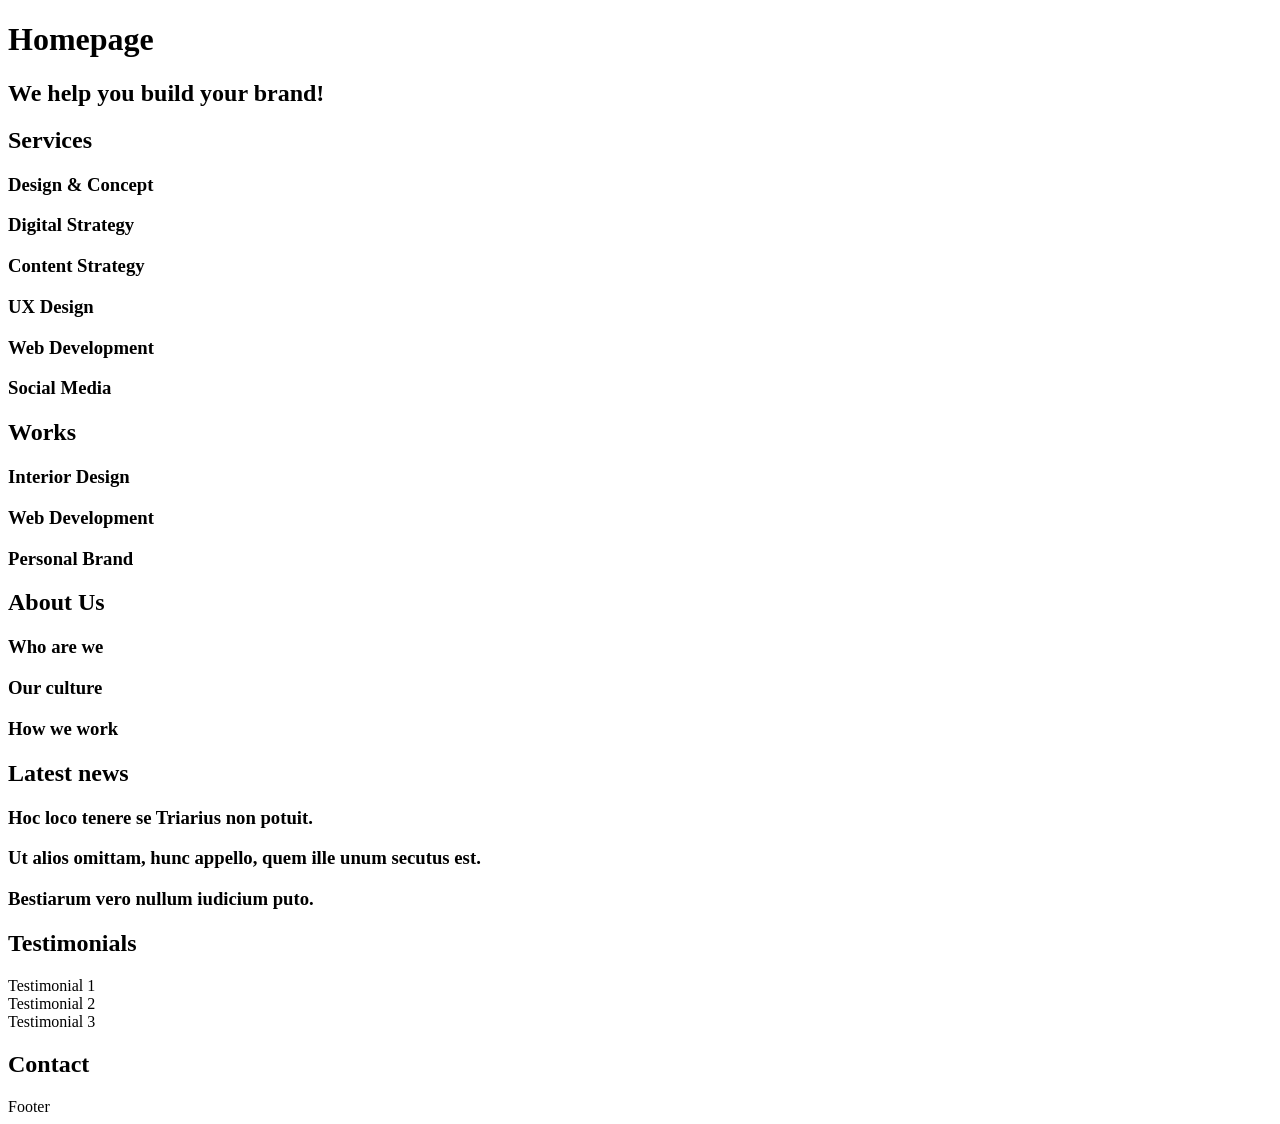
<file: html_advanced/10-index.html>
<!DOCTYPE html>
<html lang="en" dir="ltr">
  <head>
    <meta charset="utf-8">
    <meta name="viewport" content="width=device-width, initial-scale=1.0, viewport-fit=cover">
    <title>Homepage - Techium</title>
    <meta name="description" content="Techium is a digital agency">
    <link rel="icon" type="image/x-icon" href="./favicon.ico">
    <link rel="icon" type="image/png" href="./favicon.png">
  </head>
  <body>
    <header>
      <nav></nav>
    </header>
    <main>
      <h1>Homepage</h1>
      <section>
        <h2>We help you build your brand!</h2>
      </section>
      <section>
        <h2>Services</h2>
        <h3>Design &amp; Concept</h3>
        <h3>Digital Strategy</h3>
        <h3>Content Strategy</h3>
        <h3>UX Design</h3>
        <h3>Web Development</h3>
        <h3>Social Media</h3>
      </section>
      <section>
        <h2>Works</h2>
        <article>
          <h3>Interior Design</h3>
        </article>
        <article>
          <h3>Web Development</h3>
        </article>
        <article>
          <h3>Personal Brand</h3>
        </article>
      </section>
      <section>
        <h2>About Us</h2>
        <h3>Who are we</h3>
        <h3>Our culture</h3>
        <h3>How we work</h3>
      </section>
      <section>
        <h2>Latest news</h2>
        <article>
          <h3>Hoc loco tenere se Triarius non potuit.</h3>
        </article>
        <article>
          <h3>Ut alios omittam, hunc appello, quem ille unum secutus est.</h3>
        </article>
        <article>
          <h3>Bestiarum vero nullum iudicium puto.</h3>
        </article>
      </section>
      <section>
        <h2>Testimonials</h2>
        <article>Testimonial 1</article>
        <article>Testimonial 2</article>
        <article>Testimonial 3</article>
      </section>
      <section>
        <h2>Contact</h2>
      </section>
    </main>
    <footer>Footer</footer>
  </body>
</html>
</file>
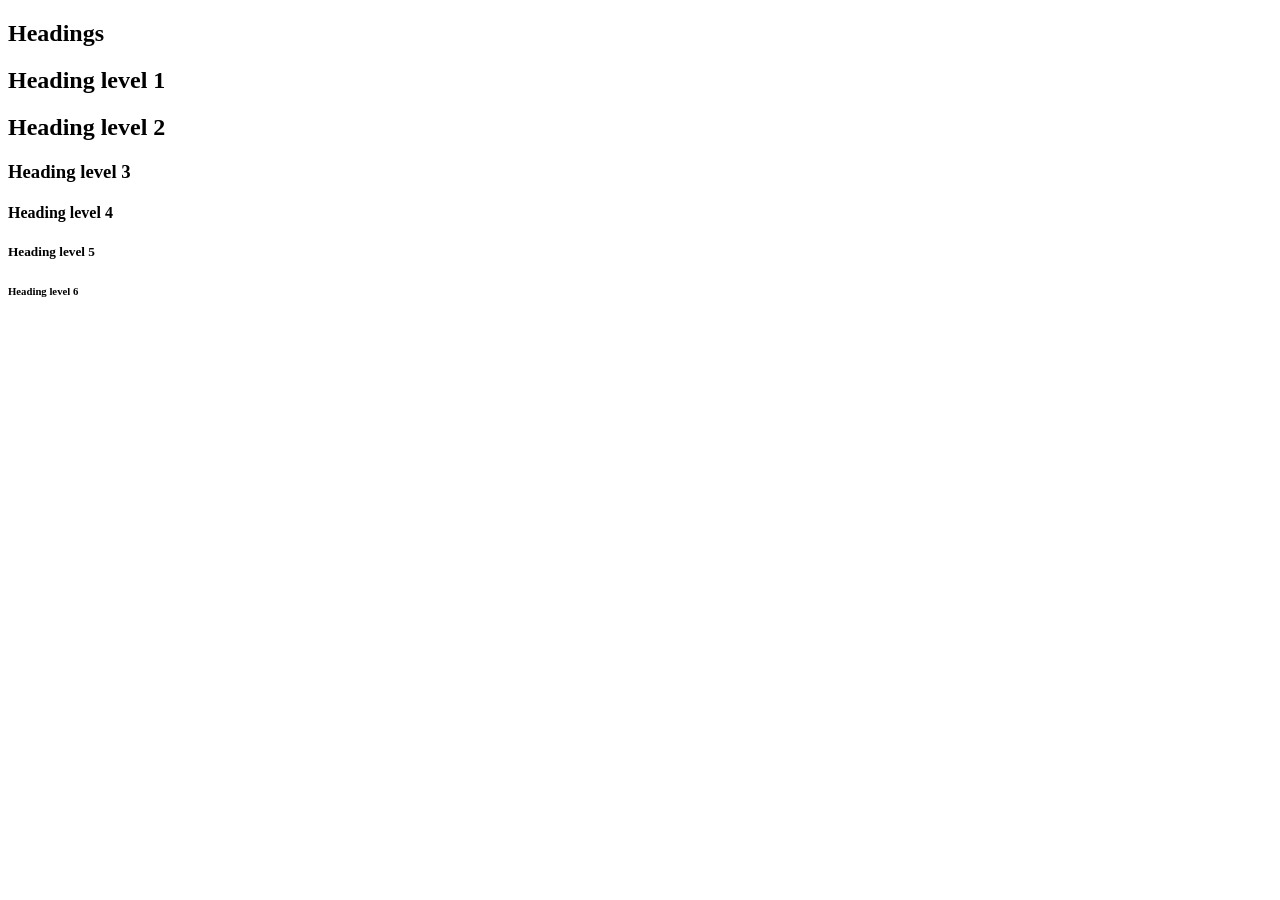
<file: html_advanced/11-styleguide.html>
<!DOCTYPE html>
<html lang="en" dir="ltr">
  <head>
    <meta charset="utf-8">
    <meta name="viewport" content="width=device-width, initial-scale=1.0, viewport-fit=cover">
    <title>Styleguide - Techium</title>
    <meta name="description" content="Techium is a digital agency">
    <link rel="icon" type="image/x-icon" href="./favicon.ico">
    <link rel="icon" type="image/png" href="./favicon.png">
  </head>
  <body>
    <header></header>
    <main>
      <section>
        <header>
          <h2>Headings</h2>
        </header>
        <h1>Heading level 1</h1>
        <h2>Heading level 2</h2>
        <h3>Heading level 3</h3>
        <h4>Heading level 4</h4>
        <h5>Heading level 5</h5>
        <h6>Heading level 6</h6>
      </section>
    </main>
    <footer></footer>
  </body>
</html>
</file>
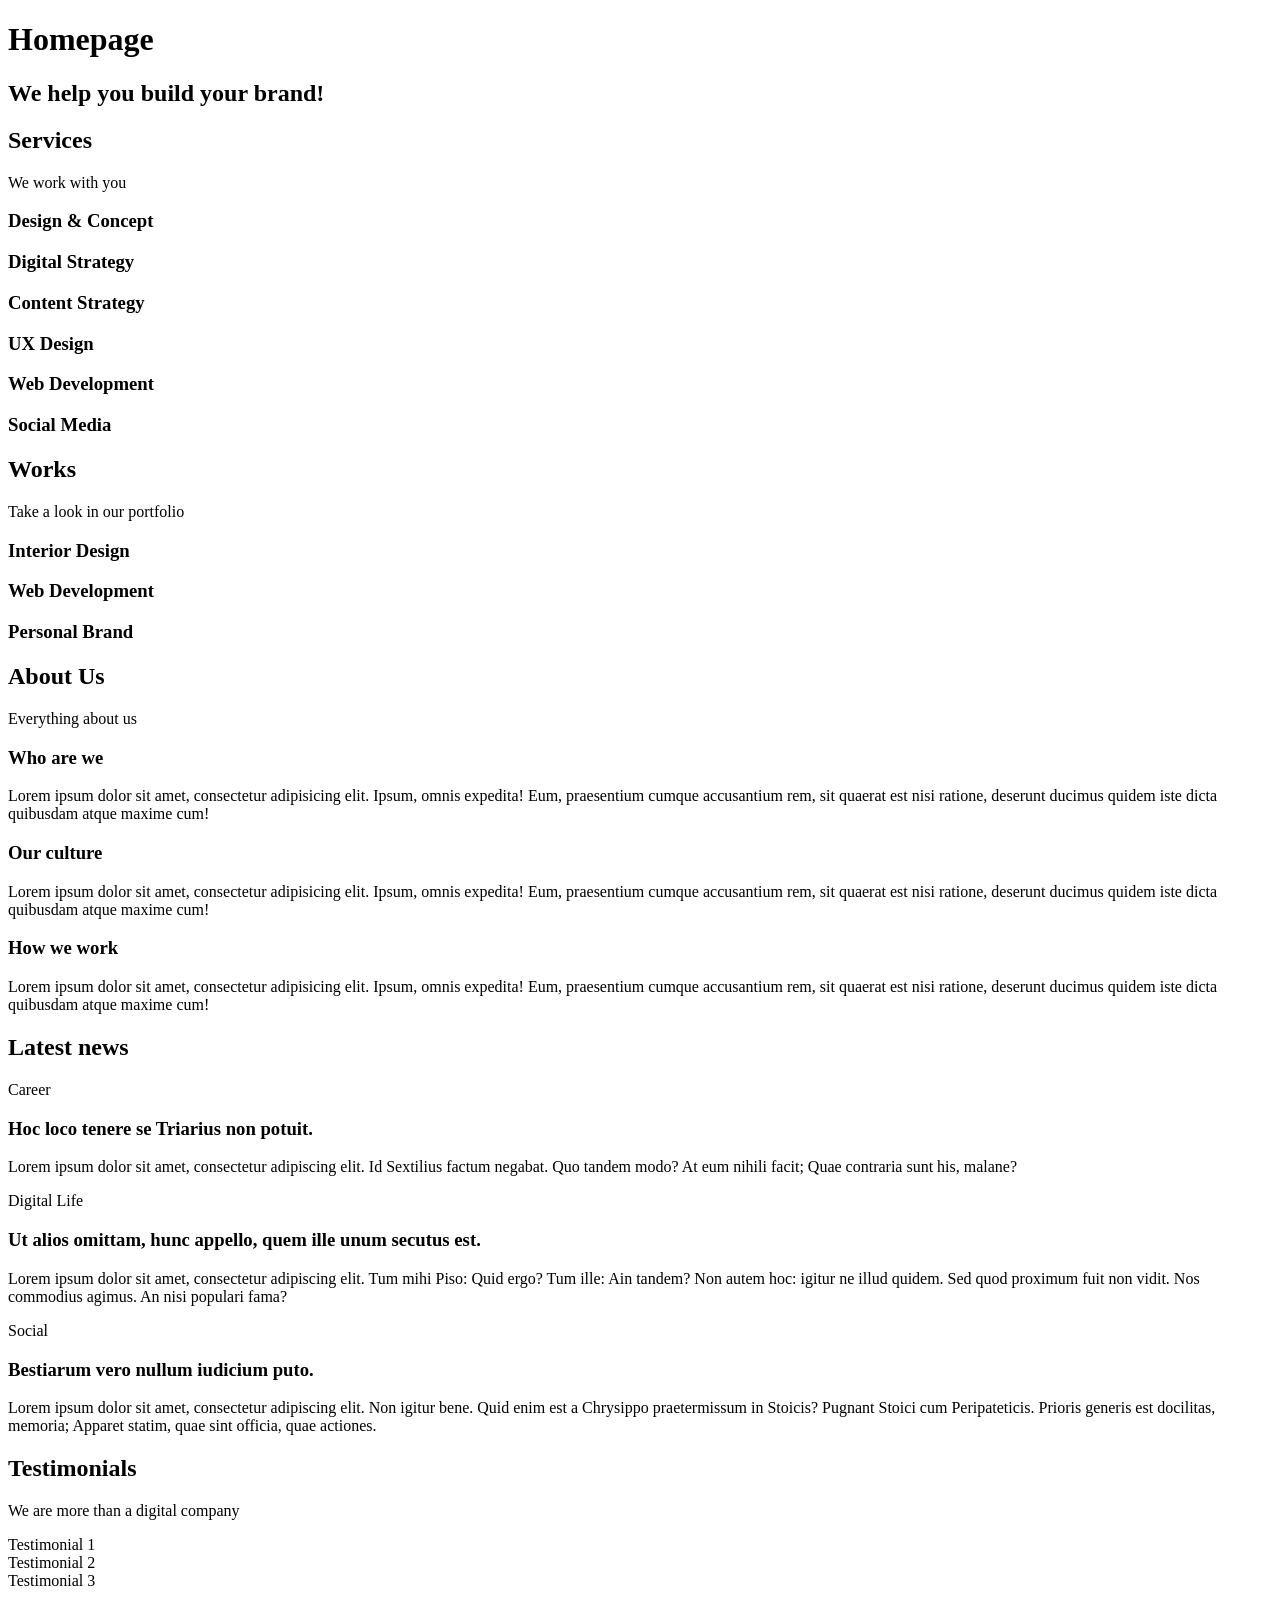
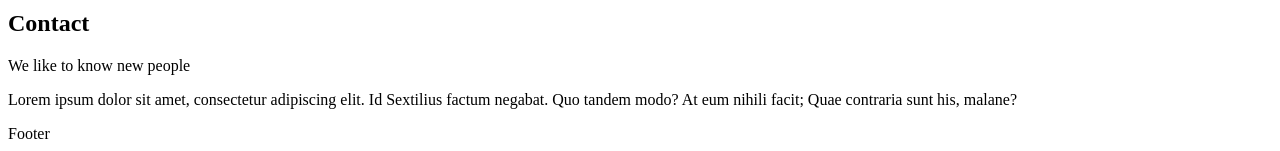
<file: html_advanced/12-index.html>
<!DOCTYPE html>
<html lang="en" dir="ltr">
  <head>
    <meta charset="utf-8">
    <meta name="viewport" content="width=device-width, initial-scale=1.0, viewport-fit=cover">
    <title>Homepage - Techium</title>
    <meta name="description" content="Techium is a digital agency">
    <link rel="icon" type="image/x-icon" href="./favicon.ico">
    <link rel="icon" type="image/png" href="./favicon.png">
  </head>
  <body>
    <header>
      <nav></nav>
    </header>
    <main>
      <h1>Homepage</h1>
      <section>
        <h2>We help you build your brand!</h2>
      </section>
      <section>
        <h2>Services</h2>
        <p>We work with you</p>
        <h3>Design &amp; Concept</h3>
        <h3>Digital Strategy</h3>
        <h3>Content Strategy</h3>
        <h3>UX Design</h3>
        <h3>Web Development</h3>
        <h3>Social Media</h3>
      </section>
      <section>
        <h2>Works</h2>
        <p>Take a look in our portfolio</p>
        <article>
          <h3>Interior Design</h3>
        </article>
        <article>
          <h3>Web Development</h3>
        </article>
        <article>
          <h3>Personal Brand</h3>
        </article>
      </section>
      <section>
        <h2>About Us</h2>
        <p>Everything about us</p>
        <h3>Who are we</h3>
        <p>Lorem ipsum dolor sit amet, consectetur adipisicing elit. Ipsum, omnis expedita! Eum, praesentium cumque accusantium rem, sit quaerat est nisi ratione, deserunt ducimus quidem iste dicta quibusdam atque maxime cum!</p>
        <h3>Our culture</h3>
        <p>Lorem ipsum dolor sit amet, consectetur adipisicing elit. Ipsum, omnis expedita! Eum, praesentium cumque accusantium rem, sit quaerat est nisi ratione, deserunt ducimus quidem iste dicta quibusdam atque maxime cum!</p>
        <h3>How we work</h3>
        <p>Lorem ipsum dolor sit amet, consectetur adipisicing elit. Ipsum, omnis expedita! Eum, praesentium cumque accusantium rem, sit quaerat est nisi ratione, deserunt ducimus quidem iste dicta quibusdam atque maxime cum!</p>
      </section>
      <section>
        <h2>Latest news</h2>
        <article>
          <p>Career</p>
          <h3>Hoc loco tenere se Triarius non potuit.</h3>
          <p>Lorem ipsum dolor sit amet, consectetur adipiscing elit. Id Sextilius factum negabat. Quo tandem modo? At eum nihili facit; Quae contraria sunt his, malane?</p>
        </article>
        <article>
          <p>Digital Life</p>
          <h3>Ut alios omittam, hunc appello, quem ille unum secutus est.</h3>
          <p>Lorem ipsum dolor sit amet, consectetur adipiscing elit. Tum mihi Piso: Quid ergo? Tum ille: Ain tandem? Non autem hoc: igitur ne illud quidem. Sed quod proximum fuit non vidit. Nos commodius agimus. An nisi populari fama?</p>
        </article>
        <article>
          <p>Social</p>
          <h3>Bestiarum vero nullum iudicium puto.</h3>
          <p>Lorem ipsum dolor sit amet, consectetur adipiscing elit. Non igitur bene. Quid enim est a Chrysippo praetermissum in Stoicis? Pugnant Stoici cum Peripateticis. Prioris generis est docilitas, memoria; Apparet statim, quae sint officia, quae actiones.</p>
        </article>
      </section>
      <section>
        <h2>Testimonials</h2>
        <p>We are more than a digital company</p>
        <article>Testimonial 1</article>
        <article>Testimonial 2</article>
        <article>Testimonial 3</article>
      </section>
      <section>
        <h2>Contact</h2>
        <p>We like to know new people</p>
        <p>Lorem ipsum dolor sit amet, consectetur adipiscing elit. Id Sextilius factum negabat. Quo tandem modo? At eum nihili facit; Quae contraria sunt his, malane?</p>
      </section>
    </main>
    <footer>Footer</footer>
  </body>
</html>
</file>
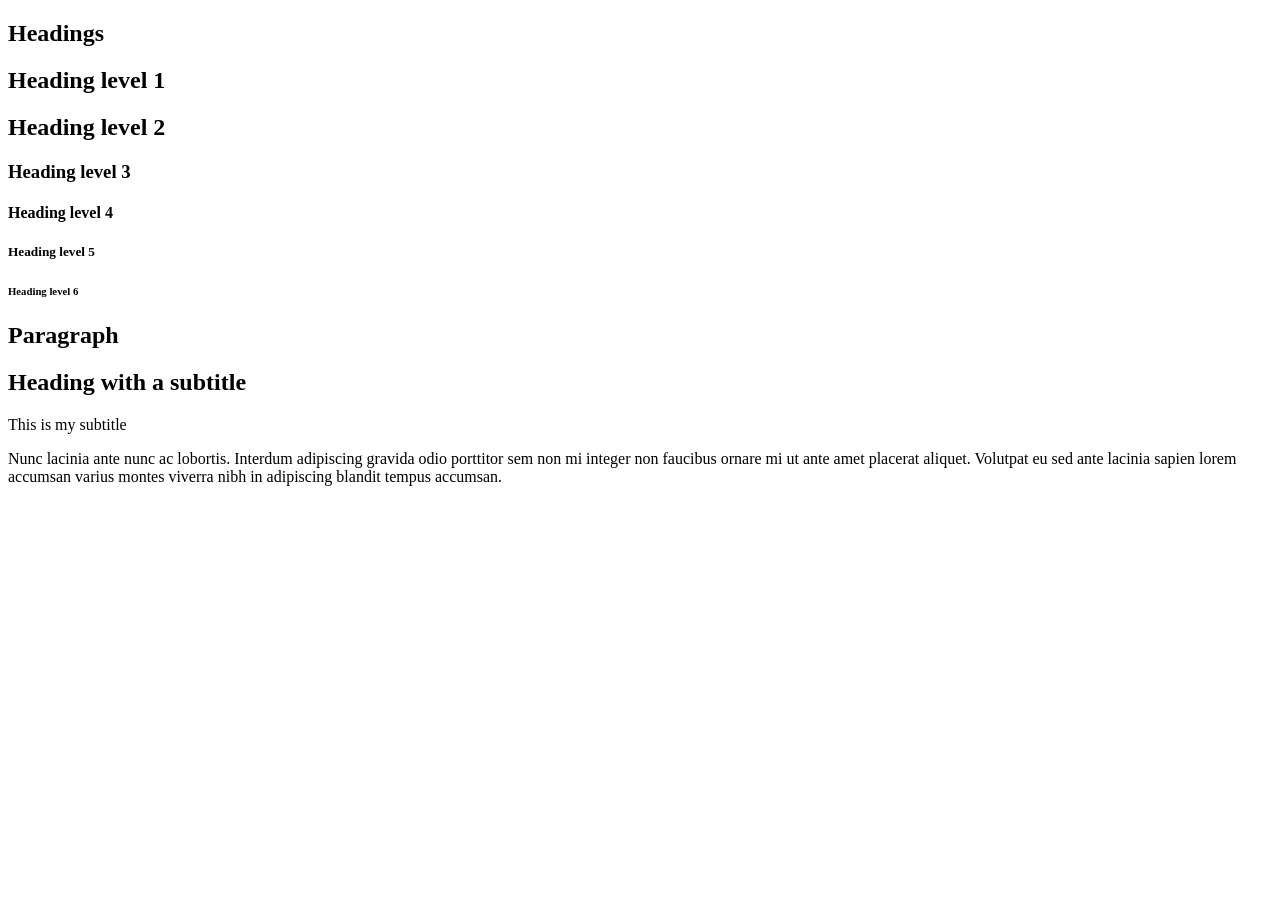
<file: html_advanced/13-styleguide.html>
<!DOCTYPE html>
<html lang="en" dir="ltr">
  <head>
    <meta charset="utf-8">
    <meta name="viewport" content="width=device-width, initial-scale=1.0, viewport-fit=cover">
    <title>Styleguide - Techium</title>
    <meta name="description" content="Techium is a digital agency">
    <link rel="icon" type="image/x-icon" href="./favicon.ico">
    <link rel="icon" type="image/png" href="./favicon.png">
  </head>
  <body>
    <header></header>
    <main>
      <section>
        <header>
          <h2>Headings</h2>
        </header>
        <h1>Heading level 1</h1>
        <h2>Heading level 2</h2>
        <h3>Heading level 3</h3>
        <h4>Heading level 4</h4>
        <h5>Heading level 5</h5>
        <h6>Heading level 6</h6>
      </section>
      <section>
        <header>
          <h2>Paragraph</h2>
        </header>
        <h2>Heading with a subtitle</h2>
        <p>This is my subtitle</p>
        <p>Nunc lacinia ante nunc ac lobortis. Interdum adipiscing gravida odio porttitor sem non mi integer non faucibus ornare mi ut ante amet placerat aliquet. Volutpat eu sed ante lacinia sapien lorem accumsan varius montes viverra nibh in adipiscing blandit tempus accumsan.</p>
      </section>
    </main>
    <footer></footer>
  </body>
</html>
</file>
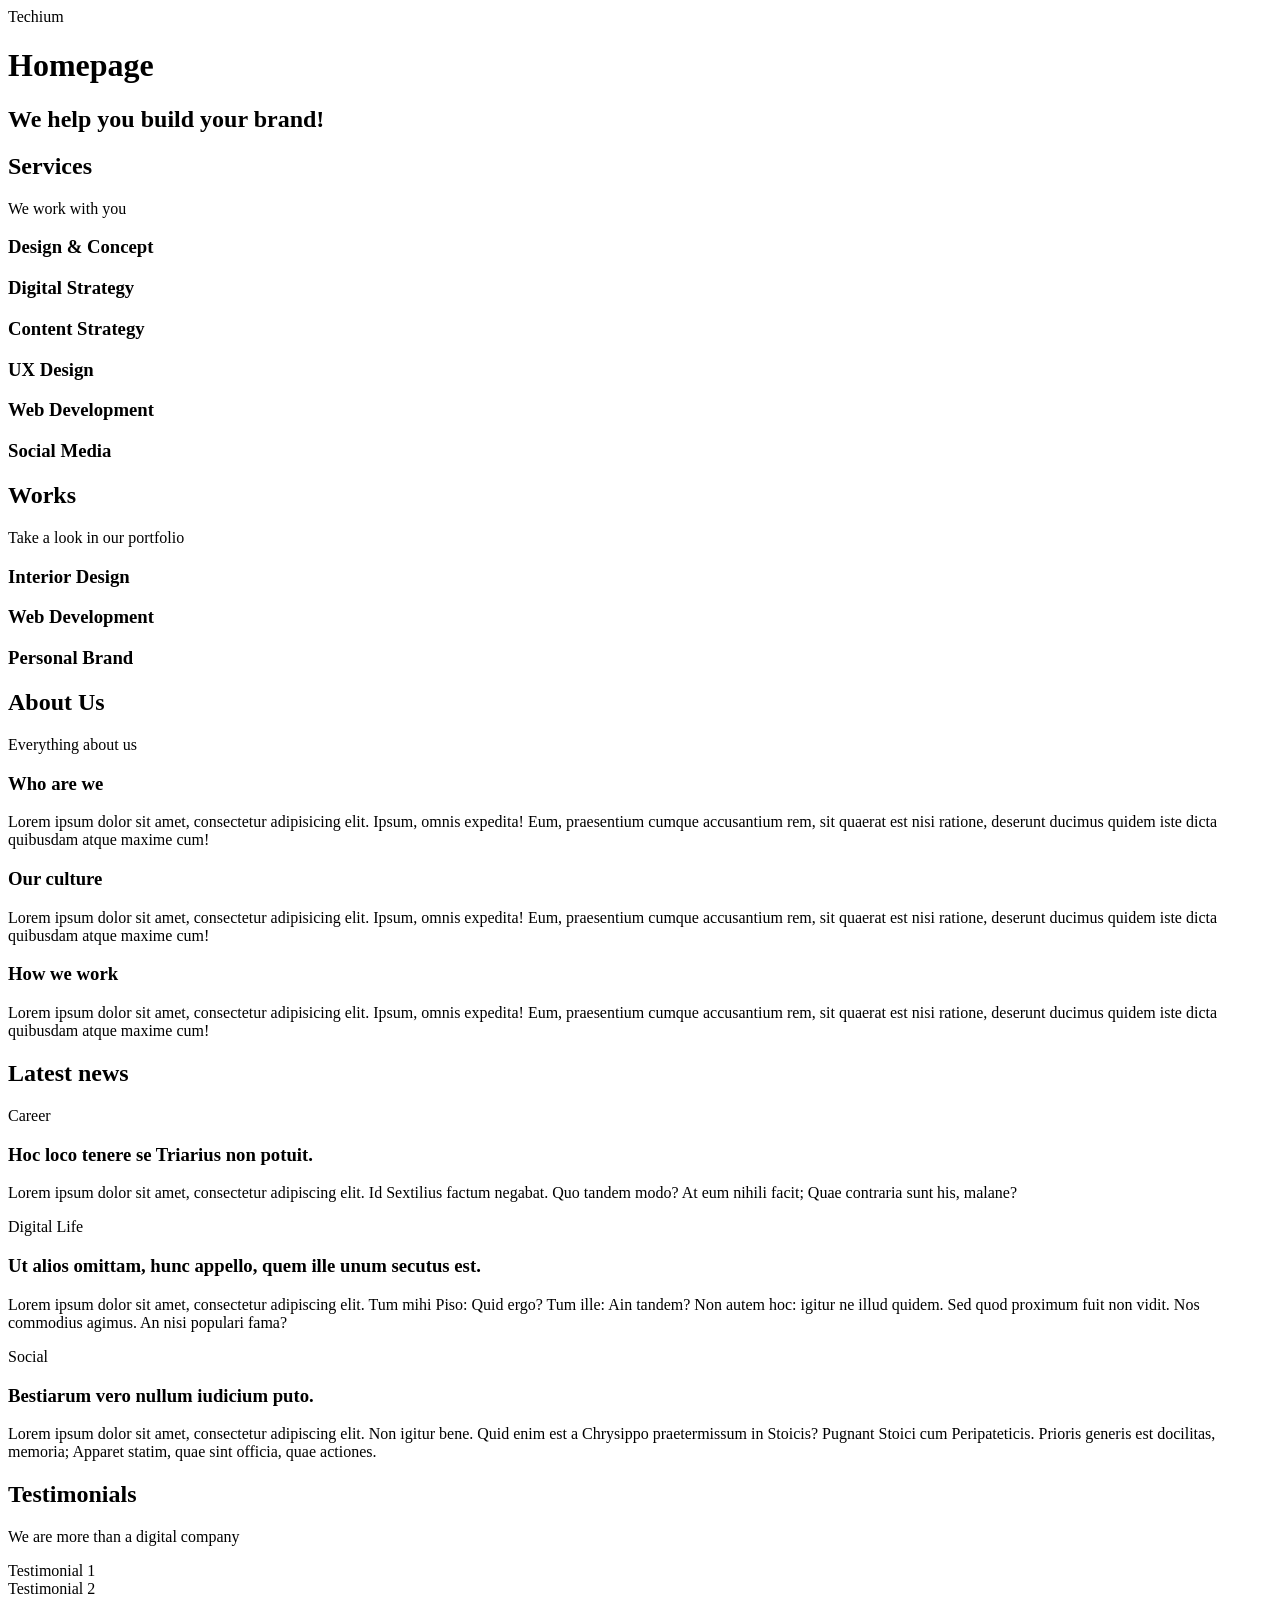
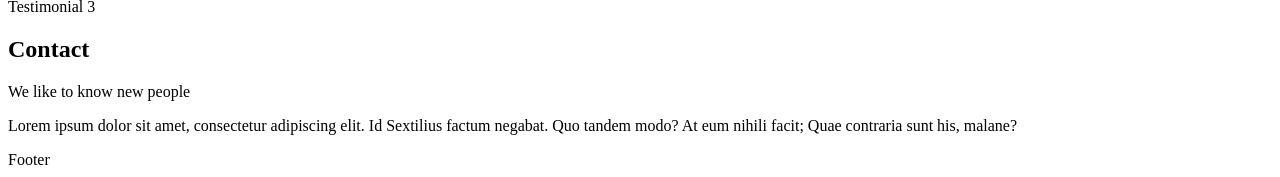
<file: html_advanced/14-index.html>
<!DOCTYPE html>
<html lang="en" dir="ltr">
  <head>
    <meta charset="utf-8">
    <meta name="viewport" content="width=device-width, initial-scale=1.0, viewport-fit=cover">
    <title>Homepage - Techium</title>
    <meta name="description" content="Techium is a digital agency">
    <link rel="icon" type="image/x-icon" href="./favicon.ico">
    <link rel="icon" type="image/png" href="./favicon.png">
  </head>
  <body>
    <header>
      <span>Techium</span>
      <nav></nav>
    </header>
    <main>
      <h1>Homepage</h1>
      <section>
        <h2>We help you build your brand!</h2>
      </section>
      <section>
        <h2>Services</h2>
        <p>We work with you</p>
        <h3>Design &amp; Concept</h3>
        <h3>Digital Strategy</h3>
        <h3>Content Strategy</h3>
        <h3>UX Design</h3>
        <h3>Web Development</h3>
        <h3>Social Media</h3>
      </section>
      <section>
        <h2>Works</h2>
        <p>Take a look in our portfolio</p>
        <article>
          <h3>Interior Design</h3>
        </article>
        <article>
          <h3>Web Development</h3>
        </article>
        <article>
          <h3>Personal Brand</h3>
        </article>
      </section>
      <section>
        <h2>About Us</h2>
        <p>Everything about us</p>
        <h3>Who are we</h3>
        <p>Lorem ipsum dolor sit amet, consectetur adipisicing elit. Ipsum, omnis expedita! Eum, praesentium cumque accusantium rem, sit quaerat est nisi ratione, deserunt ducimus quidem iste dicta quibusdam atque maxime cum!</p>
        <h3>Our culture</h3>
        <p>Lorem ipsum dolor sit amet, consectetur adipisicing elit. Ipsum, omnis expedita! Eum, praesentium cumque accusantium rem, sit quaerat est nisi ratione, deserunt ducimus quidem iste dicta quibusdam atque maxime cum!</p>
        <h3>How we work</h3>
        <p>Lorem ipsum dolor sit amet, consectetur adipisicing elit. Ipsum, omnis expedita! Eum, praesentium cumque accusantium rem, sit quaerat est nisi ratione, deserunt ducimus quidem iste dicta quibusdam atque maxime cum!</p>
      </section>
      <section>
        <h2>Latest news</h2>
        <article>
          <p>Career</p>
          <h3>Hoc loco tenere se Triarius non potuit.</h3>
          <p>Lorem ipsum dolor sit amet, consectetur adipiscing elit. Id Sextilius factum negabat. Quo tandem modo? At eum nihili facit; Quae contraria sunt his, malane?</p>
        </article>
        <article>
          <p>Digital Life</p>
          <h3>Ut alios omittam, hunc appello, quem ille unum secutus est.</h3>
          <p>Lorem ipsum dolor sit amet, consectetur adipiscing elit. Tum mihi Piso: Quid ergo? Tum ille: Ain tandem? Non autem hoc: igitur ne illud quidem. Sed quod proximum fuit non vidit. Nos commodius agimus. An nisi populari fama?</p>
        </article>
        <article>
          <p>Social</p>
          <h3>Bestiarum vero nullum iudicium puto.</h3>
          <p>Lorem ipsum dolor sit amet, consectetur adipiscing elit. Non igitur bene. Quid enim est a Chrysippo praetermissum in Stoicis? Pugnant Stoici cum Peripateticis. Prioris generis est docilitas, memoria; Apparet statim, quae sint officia, quae actiones.</p>
        </article>
      </section>
      <section>
        <h2>Testimonials</h2>
        <p>We are more than a digital company</p>
        <article>Testimonial 1</article>
        <article>Testimonial 2</article>
        <article>Testimonial 3</article>
      </section>
      <section>
        <h2>Contact</h2>
        <p>We like to know new people</p>
        <p>Lorem ipsum dolor sit amet, consectetur adipiscing elit. Id Sextilius factum negabat. Quo tandem modo? At eum nihili facit; Quae contraria sunt his, malane?</p>
      </section>
    </main>
    <footer>Footer</footer>
  </body>
</html>
</file>
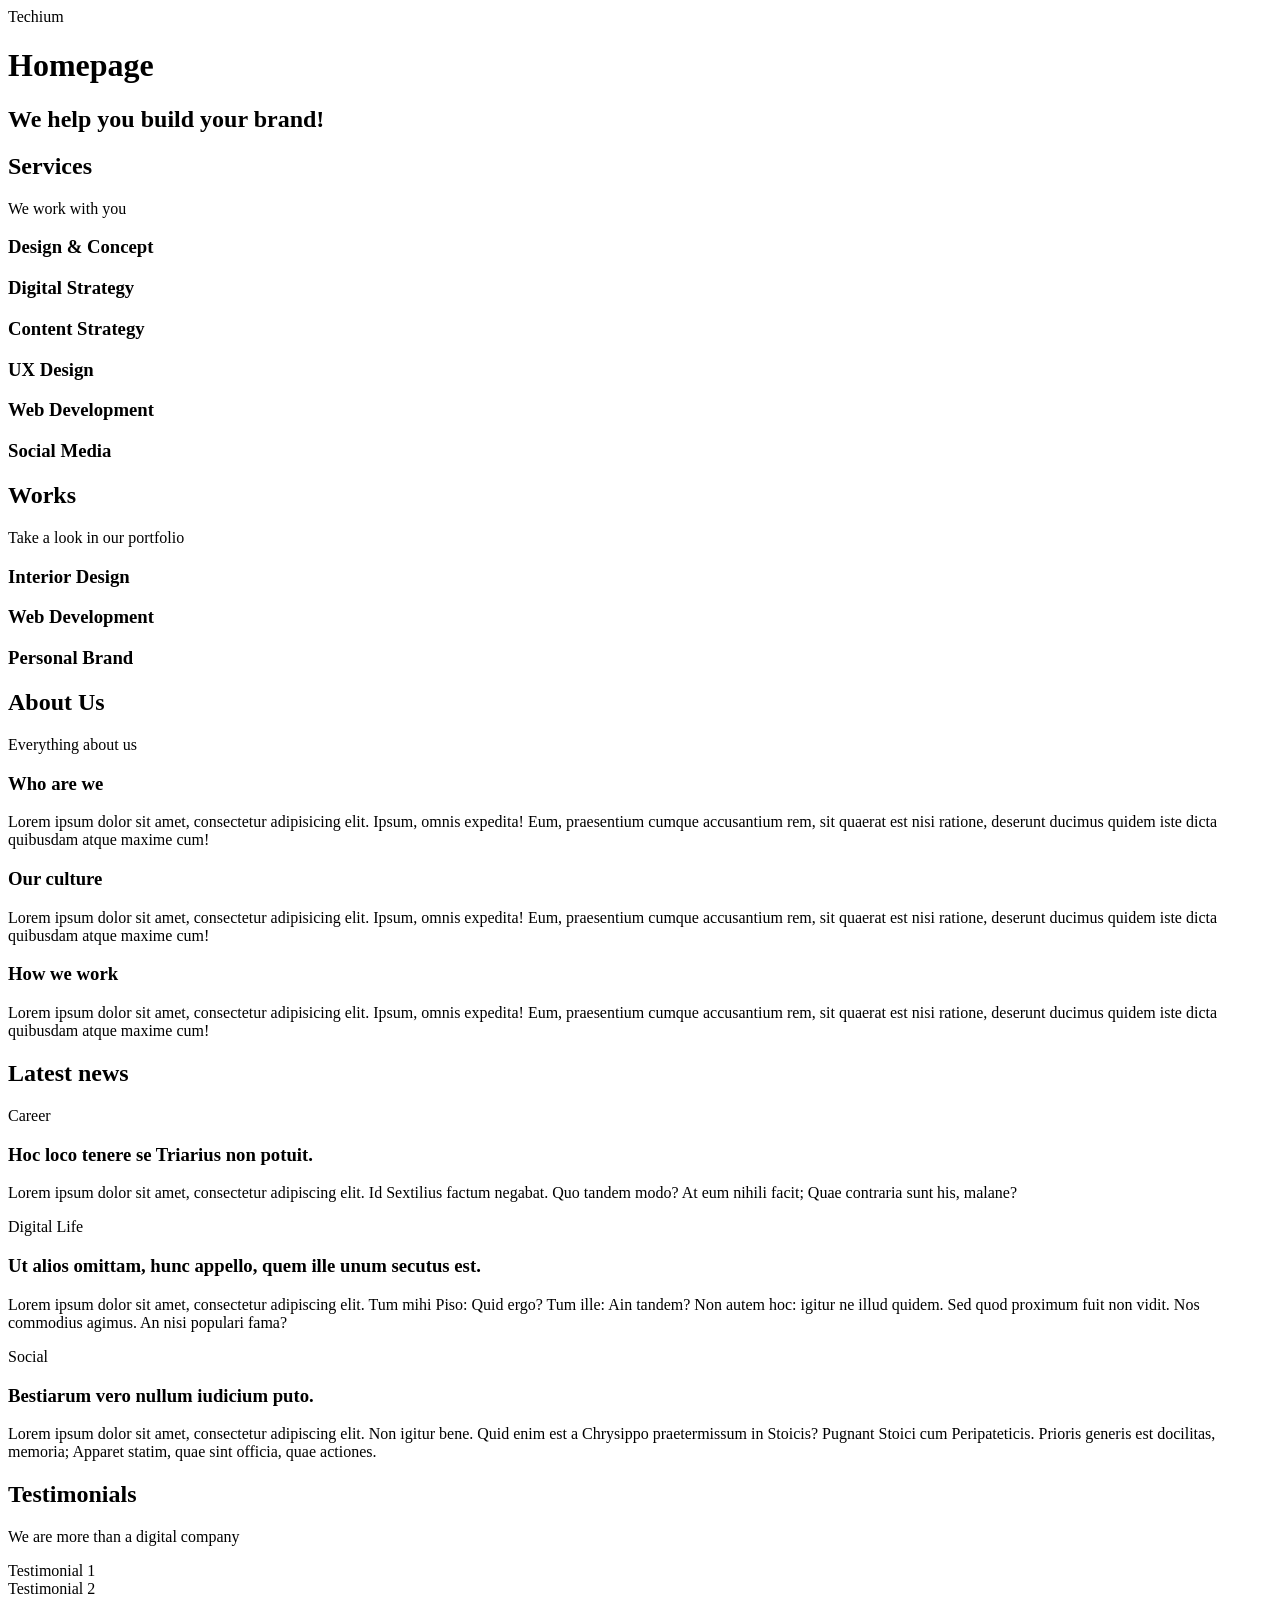
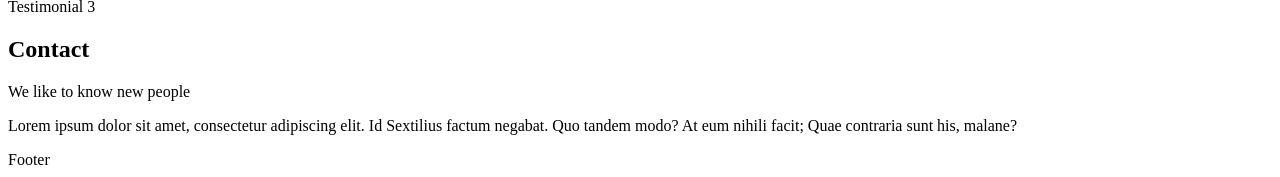
<file: html_advanced/15-index.html>
<!DOCTYPE html>
<html lang="en" dir="ltr">
  <head>
    <meta charset="utf-8">
    <meta name="viewport" content="width=device-width, initial-scale=1.0, viewport-fit=cover">
    <title>Homepage - Techium</title>
    <meta name="description" content="Techium is a digital agency">
    <link rel="icon" type="image/x-icon" href="./favicon.ico">
    <link rel="icon" type="image/png" href="./favicon.png">
  </head>
  <body>
    <header>
      <div>
        <span>Techium</span>
        <nav></nav>
      </div>
    </header>
    <main>
      <h1>Homepage</h1>
      <section>
        <div>
          <h2>We help you build your brand!</h2>
        </div>
      </section>
      <section>
        <div>
          <h2>Services</h2>
          <p>We work with you</p>
          <h3>Design &amp; Concept</h3>
          <h3>Digital Strategy</h3>
          <h3>Content Strategy</h3>
          <h3>UX Design</h3>
          <h3>Web Development</h3>
          <h3>Social Media</h3>
        </div>
      </section>
      <section>
        <div>
          <h2>Works</h2>
          <p>Take a look in our portfolio</p>
          <article>
            <h3>Interior Design</h3>
          </article>
          <article>
            <h3>Web Development</h3>
          </article>
          <article>
            <h3>Personal Brand</h3>
          </article>
        </div>
      </section>
      <section>
        <div>
          <h2>About Us</h2>
          <p>Everything about us</p>
          <h3>Who are we</h3>
          <p>Lorem ipsum dolor sit amet, consectetur adipisicing elit. Ipsum, omnis expedita! Eum, praesentium cumque accusantium rem, sit quaerat est nisi ratione, deserunt ducimus quidem iste dicta quibusdam atque maxime cum!</p>
          <h3>Our culture</h3>
          <p>Lorem ipsum dolor sit amet, consectetur adipisicing elit. Ipsum, omnis expedita! Eum, praesentium cumque accusantium rem, sit quaerat est nisi ratione, deserunt ducimus quidem iste dicta quibusdam atque maxime cum!</p>
          <h3>How we work</h3>
          <p>Lorem ipsum dolor sit amet, consectetur adipisicing elit. Ipsum, omnis expedita! Eum, praesentium cumque accusantium rem, sit quaerat est nisi ratione, deserunt ducimus quidem iste dicta quibusdam atque maxime cum!</p>
        </div>
      </section>
      <section>
        <div>
          <h2>Latest news</h2>
          <article>
            <p>Career</p>
            <h3>Hoc loco tenere se Triarius non potuit.</h3>
            <p>Lorem ipsum dolor sit amet, consectetur adipiscing elit. Id Sextilius factum negabat. Quo tandem modo? At eum nihili facit; Quae contraria sunt his, malane?</p>
          </article>
          <article>
            <p>Digital Life</p>
            <h3>Ut alios omittam, hunc appello, quem ille unum secutus est.</h3>
            <p>Lorem ipsum dolor sit amet, consectetur adipiscing elit. Tum mihi Piso: Quid ergo? Tum ille: Ain tandem? Non autem hoc: igitur ne illud quidem. Sed quod proximum fuit non vidit. Nos commodius agimus. An nisi populari fama?</p>
          </article>
          <article>
            <p>Social</p>
            <h3>Bestiarum vero nullum iudicium puto.</h3>
            <p>Lorem ipsum dolor sit amet, consectetur adipiscing elit. Non igitur bene. Quid enim est a Chrysippo praetermissum in Stoicis? Pugnant Stoici cum Peripateticis. Prioris generis est docilitas, memoria; Apparet statim, quae sint officia, quae actiones.</p>
          </article>
        </div>
      </section>
      <section>
        <div>
          <h2>Testimonials</h2>
          <p>We are more than a digital company</p>
          <article>Testimonial 1</article>
          <article>Testimonial 2</article>
          <article>Testimonial 3</article>
        </div>
      </section>
      <section>
        <div>
          <h2>Contact</h2>
          <p>We like to know new people</p>
          <p>Lorem ipsum dolor sit amet, consectetur adipiscing elit. Id Sextilius factum negabat. Quo tandem modo? At eum nihili facit; Quae contraria sunt his, malane?</p>
        </div>
      </section>
    </main>
    <footer>
      <div>Footer</div>
    </footer>
  </body>
</html>
</file>
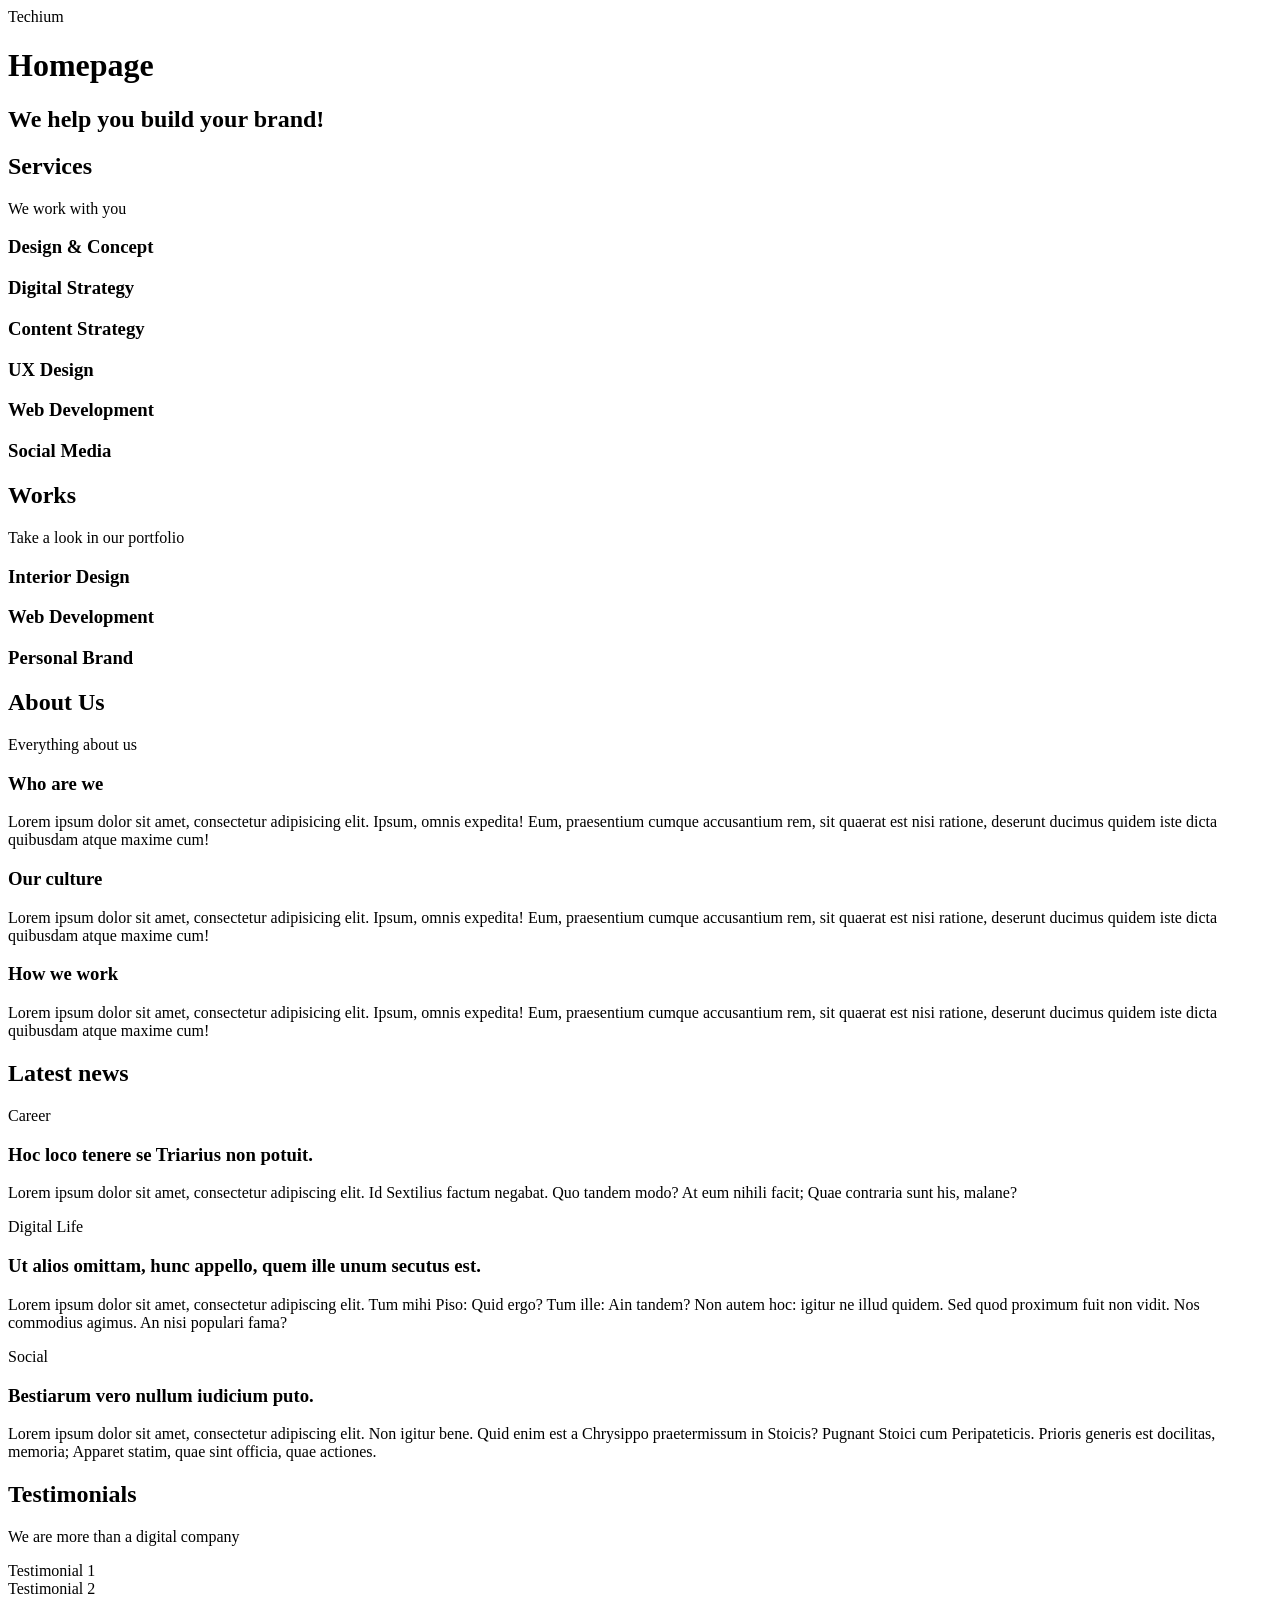
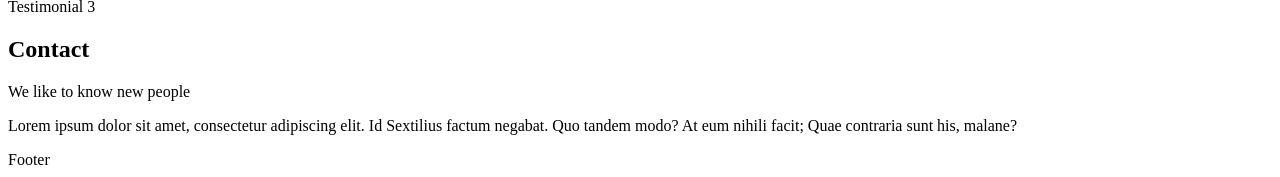
<file: html_advanced/16-index.html>
<!DOCTYPE html>
<html lang="en" dir="ltr">
  <head>
    <meta charset="utf-8">
    <meta name="viewport" content="width=device-width, initial-scale=1.0, viewport-fit=cover">
    <title>Homepage - Techium</title>
    <meta name="description" content="Techium is a digital agency">
    <link rel="icon" type="image/x-icon" href="./favicon.ico">
    <link rel="icon" type="image/png" href="./favicon.png">
  </head>
  <body>
    <header>
      <div>
        <span>Techium</span>
        <nav></nav>
      </div>
    </header>
    <main>
      <h1>Homepage</h1>
      <section>
        <div>
          <h2>We help you build your brand!</h2>
        </div>
      </section>
      <section>
        <div>
          <header>
            <h2>Services</h2>
            <p>We work with you</p>
          </header>
          <div>
            <h3>Design &amp; Concept</h3>
            <h3>Digital Strategy</h3>
            <h3>Content Strategy</h3>
            <h3>UX Design</h3>
            <h3>Web Development</h3>
            <h3>Social Media</h3>
          </div>
        </div>
      </section>
      <section>
        <div>
          <header>
            <h2>Works</h2>
            <p>Take a look in our portfolio</p>
          </header>
          <div>
            <article>
              <h3>Interior Design</h3>
            </article>
            <article>
              <h3>Web Development</h3>
            </article>
            <article>
              <h3>Personal Brand</h3>
            </article>
          </div>
        </div>
      </section>
      <section>
        <div>
          <header>
            <h2>About Us</h2>
            <p>Everything about us</p>
          </header>
          <div>
            <h3>Who are we</h3>
            <p>Lorem ipsum dolor sit amet, consectetur adipisicing elit. Ipsum, omnis expedita! Eum, praesentium cumque accusantium rem, sit quaerat est nisi ratione, deserunt ducimus quidem iste dicta quibusdam atque maxime cum!</p>
            <h3>Our culture</h3>
            <p>Lorem ipsum dolor sit amet, consectetur adipisicing elit. Ipsum, omnis expedita! Eum, praesentium cumque accusantium rem, sit quaerat est nisi ratione, deserunt ducimus quidem iste dicta quibusdam atque maxime cum!</p>
            <h3>How we work</h3>
            <p>Lorem ipsum dolor sit amet, consectetur adipisicing elit. Ipsum, omnis expedita! Eum, praesentium cumque accusantium rem, sit quaerat est nisi ratione, deserunt ducimus quidem iste dicta quibusdam atque maxime cum!</p>
          </div>
        </div>
      </section>
      <section>
        <div>
          <header>
            <h2>Latest news</h2>
          </header>
          <div>
            <article>
              <p>Career</p>
              <h3>Hoc loco tenere se Triarius non potuit.</h3>
              <p>Lorem ipsum dolor sit amet, consectetur adipiscing elit. Id Sextilius factum negabat. Quo tandem modo? At eum nihili facit; Quae contraria sunt his, malane?</p>
            </article>
            <article>
              <p>Digital Life</p>
              <h3>Ut alios omittam, hunc appello, quem ille unum secutus est.</h3>
              <p>Lorem ipsum dolor sit amet, consectetur adipiscing elit. Tum mihi Piso: Quid ergo? Tum ille: Ain tandem? Non autem hoc: igitur ne illud quidem. Sed quod proximum fuit non vidit. Nos commodius agimus. An nisi populari fama?</p>
            </article>
            <article>
              <p>Social</p>
              <h3>Bestiarum vero nullum iudicium puto.</h3>
              <p>Lorem ipsum dolor sit amet, consectetur adipiscing elit. Non igitur bene. Quid enim est a Chrysippo praetermissum in Stoicis? Pugnant Stoici cum Peripateticis. Prioris generis est docilitas, memoria; Apparet statim, quae sint officia, quae actiones.</p>
            </article>
          </div>
        </div>
      </section>
      <section>
        <div>
          <header>
            <h2>Testimonials</h2>
            <p>We are more than a digital company</p>
          </header>
          <div>
            <article>Testimonial 1</article>
            <article>Testimonial 2</article>
            <article>Testimonial 3</article>
          </div>
        </div>
      </section>
      <section>
        <div>
          <header>
            <h2>Contact</h2>
            <p>We like to know new people</p>
          </header>
          <div>
            <p>Lorem ipsum dolor sit amet, consectetur adipiscing elit. Id Sextilius factum negabat. Quo tandem modo? At eum nihili facit; Quae contraria sunt his, malane?</p>
          </div>
        </div>
      </section>
    </main>
    <footer>
      <div>Footer</div>
    </footer>
  </body>
</html>
</file>
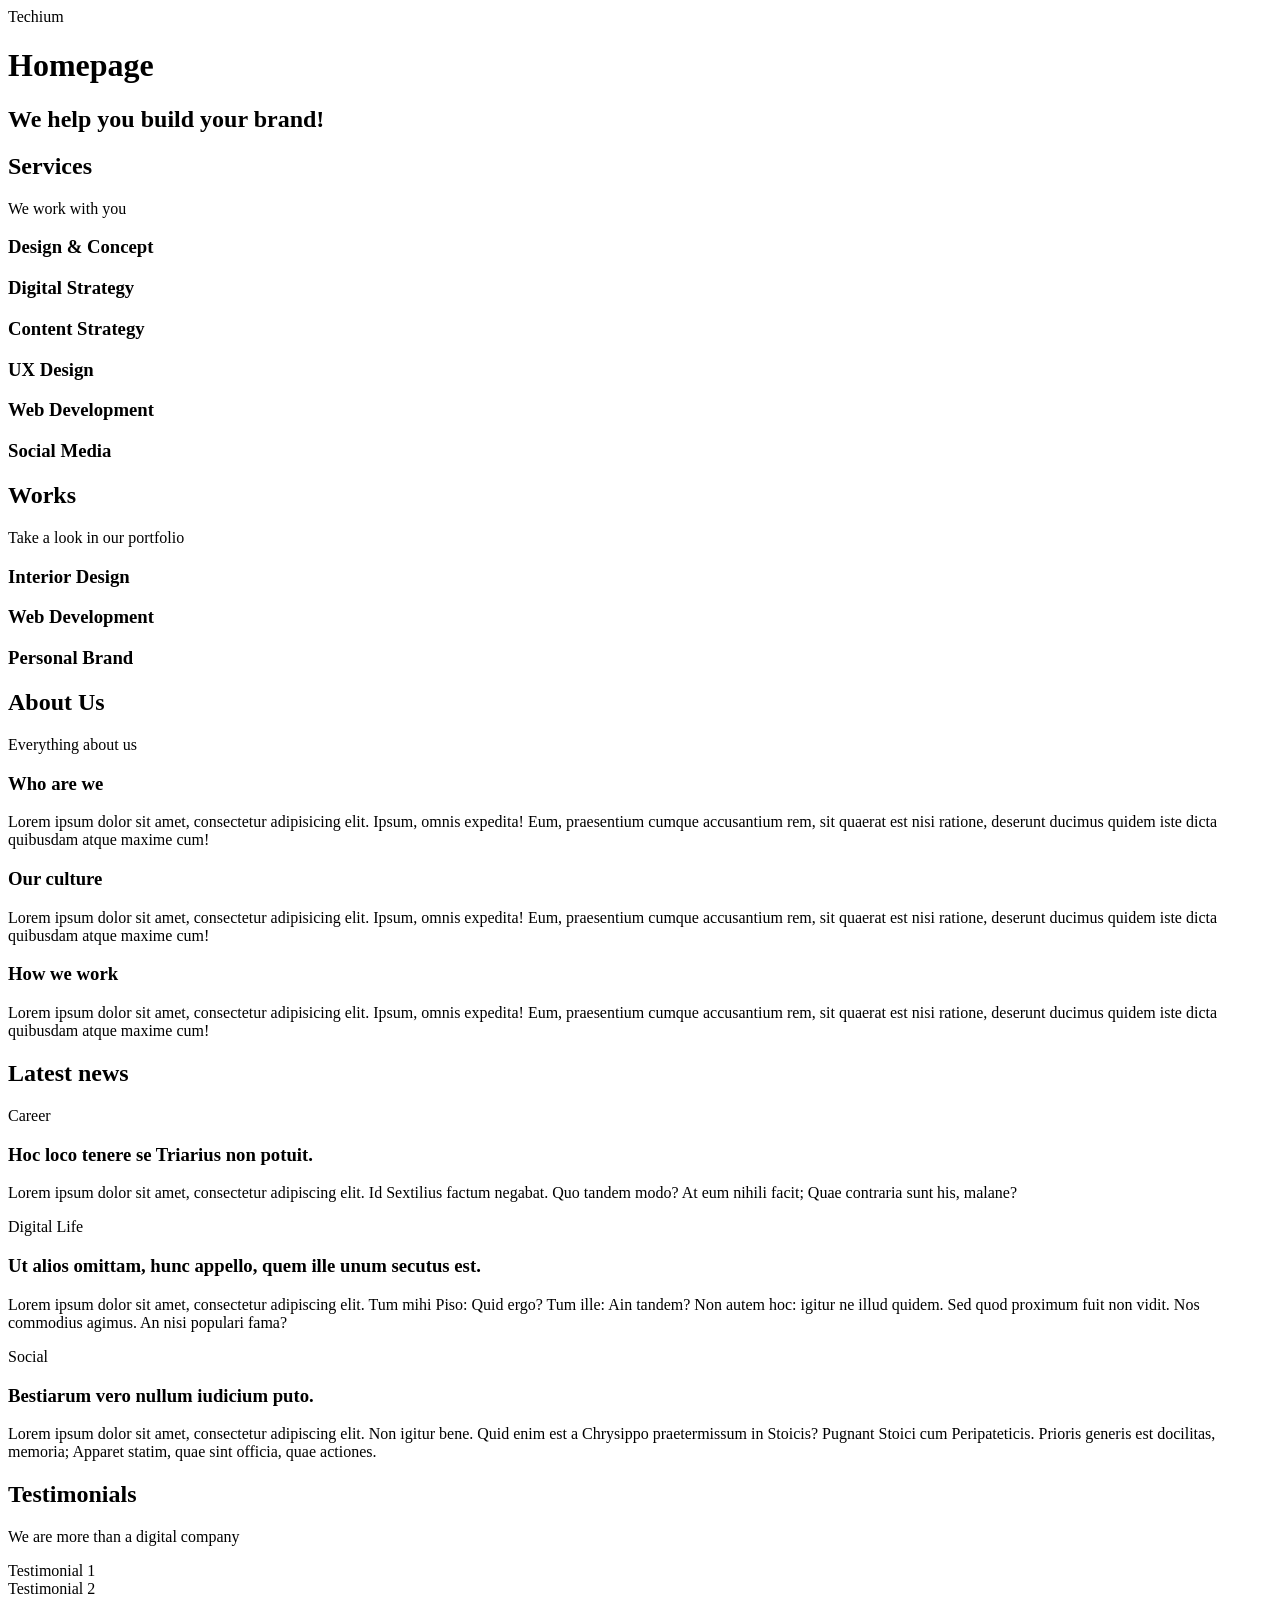
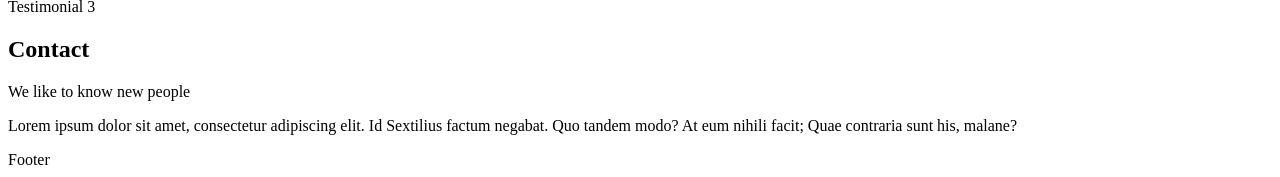
<file: html_advanced/17-index.html>
<!DOCTYPE html>
<html lang="en" dir="ltr">
  <head>
    <meta charset="utf-8">
    <meta name="viewport" content="width=device-width, initial-scale=1.0, viewport-fit=cover">
    <title>Homepage - Techium</title>
    <meta name="description" content="Techium is a digital agency">
    <link rel="icon" type="image/x-icon" href="./favicon.ico">
    <link rel="icon" type="image/png" href="./favicon.png">
  </head>
  <body>

    <!-- Header -->
    <header>
      <div>
        <span>Techium</span>
        <nav></nav>
      </div>
    </header>

    <!-- Main -->
    <main>
      <h1>Homepage</h1>

      <!-- Hero section -->
      <section>
        <div>
          <h2>We help you build your brand!</h2>
        </div>
      </section>

      <!-- Services section -->
      <section>
        <div>
          <header>
            <h2>Services</h2>
            <p>We work with you</p>
          </header>
          <div>
            <h3>Design &amp; Concept</h3>
            <h3>Digital Strategy</h3>
            <h3>Content Strategy</h3>
            <h3>UX Design</h3>
            <h3>Web Development</h3>
            <h3>Social Media</h3>
          </div>
        </div>
      </section>

      <!-- Works section -->
      <section>
        <div>
          <header>
            <h2>Works</h2>
            <p>Take a look in our portfolio</p>
          </header>
          <div>
            <article>
              <h3>Interior Design</h3>
            </article>
            <article>
              <h3>Web Development</h3>
            </article>
            <article>
              <h3>Personal Brand</h3>
            </article>
          </div>
        </div>
      </section>

      <!-- About Us section -->
      <section>
        <div>
          <header>
            <h2>About Us</h2>
            <p>Everything about us</p>
          </header>
          <div>
            <h3>Who are we</h3>
            <p>Lorem ipsum dolor sit amet, consectetur adipisicing elit. Ipsum, omnis expedita! Eum, praesentium cumque accusantium rem, sit quaerat est nisi ratione, deserunt ducimus quidem iste dicta quibusdam atque maxime cum!</p>
            <h3>Our culture</h3>
            <p>Lorem ipsum dolor sit amet, consectetur adipisicing elit. Ipsum, omnis expedita! Eum, praesentium cumque accusantium rem, sit quaerat est nisi ratione, deserunt ducimus quidem iste dicta quibusdam atque maxime cum!</p>
            <h3>How we work</h3>
            <p>Lorem ipsum dolor sit amet, consectetur adipisicing elit. Ipsum, omnis expedita! Eum, praesentium cumque accusantium rem, sit quaerat est nisi ratione, deserunt ducimus quidem iste dicta quibusdam atque maxime cum!</p>
          </div>
        </div>
      </section>

      <!-- Latest news section -->
      <section>
        <div>
          <header>
            <h2>Latest news</h2>
          </header>
          <div>
            <article>
              <p>Career</p>
              <h3>Hoc loco tenere se Triarius non potuit.</h3>
              <p>Lorem ipsum dolor sit amet, consectetur adipiscing elit. Id Sextilius factum negabat. Quo tandem modo? At eum nihili facit; Quae contraria sunt his, malane?</p>
            </article>
            <article>
              <p>Digital Life</p>
              <h3>Ut alios omittam, hunc appello, quem ille unum secutus est.</h3>
              <p>Lorem ipsum dolor sit amet, consectetur adipiscing elit. Tum mihi Piso: Quid ergo? Tum ille: Ain tandem? Non autem hoc: igitur ne illud quidem. Sed quod proximum fuit non vidit. Nos commodius agimus. An nisi populari fama?</p>
            </article>
            <article>
              <p>Social</p>
              <h3>Bestiarum vero nullum iudicium puto.</h3>
              <p>Lorem ipsum dolor sit amet, consectetur adipiscing elit. Non igitur bene. Quid enim est a Chrysippo praetermissum in Stoicis? Pugnant Stoici cum Peripateticis. Prioris generis est docilitas, memoria; Apparet statim, quae sint officia, quae actiones.</p>
            </article>
          </div>
        </div>
      </section>

      <!-- Testimonials section -->
      <section>
        <div>
          <header>
            <h2>Testimonials</h2>
            <p>We are more than a digital company</p>
          </header>
          <div>
            <article>Testimonial 1</article>
            <article>Testimonial 2</article>
            <article>Testimonial 3</article>
          </div>
        </div>
      </section>

      <!-- Contact section -->
      <section>
        <div>
          <header>
            <h2>Contact</h2>
            <p>We like to know new people</p>
          </header>
          <div>
            <p>Lorem ipsum dolor sit amet, consectetur adipiscing elit. Id Sextilius factum negabat. Quo tandem modo? At eum nihili facit; Quae contraria sunt his, malane?</p>
          </div>
        </div>
      </section>
    </main>

    <!-- Footer -->
    <footer>
      <div>Footer</div>
    </footer>
  </body>
</html>
</file>
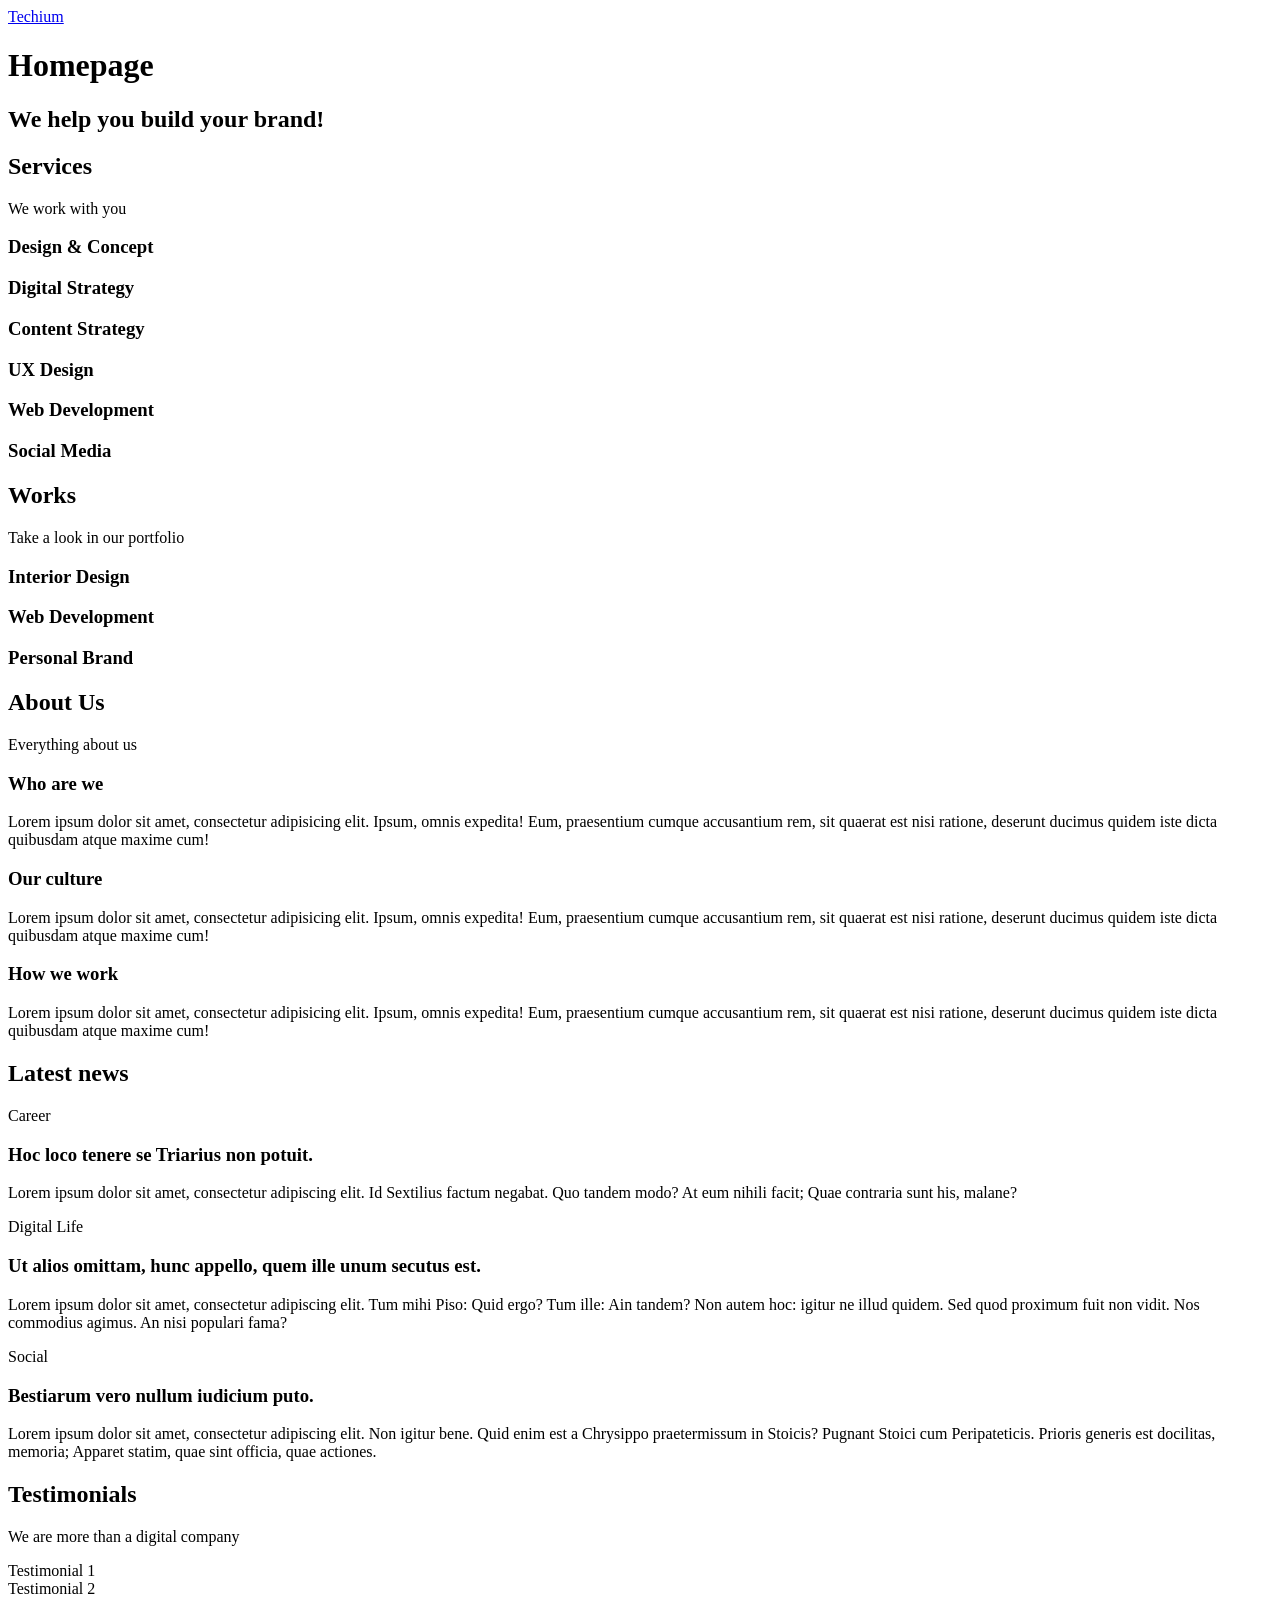
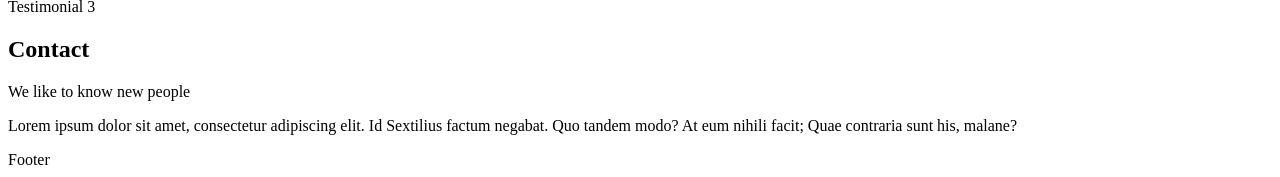
<file: html_advanced/18-index.html>
<!DOCTYPE html>
<html lang="en" dir="ltr">
  <head>
    <meta charset="utf-8">
    <meta name="viewport" content="width=device-width, initial-scale=1.0, viewport-fit=cover">
    <title>Homepage - Techium</title>
    <meta name="description" content="Techium is a digital agency">
    <link rel="icon" type="image/x-icon" href="./favicon.ico">
    <link rel="icon" type="image/png" href="./favicon.png">
  </head>
  <body>

    <!-- Header -->
    <header>
      <div>
        <div>
          <a href="/">
            <span>Techium</span>
          </a>
        </div>
        <nav></nav>
      </div>
    </header>

    <!-- Main -->
    <main>
      <h1>Homepage</h1>

      <!-- Hero section -->
      <section>
        <div>
          <h2>We help you build your brand!</h2>
        </div>
      </section>

      <!-- Services section -->
      <section>
        <div>
          <header>
            <h2>Services</h2>
            <p>We work with you</p>
          </header>
          <div>
            <h3>Design &amp; Concept</h3>
            <h3>Digital Strategy</h3>
            <h3>Content Strategy</h3>
            <h3>UX Design</h3>
            <h3>Web Development</h3>
            <h3>Social Media</h3>
          </div>
        </div>
      </section>

      <!-- Works section -->
      <section>
        <div>
          <header>
            <h2>Works</h2>
            <p>Take a look in our portfolio</p>
          </header>
          <div>
            <article>
              <h3>Interior Design</h3>
            </article>
            <article>
              <h3>Web Development</h3>
            </article>
            <article>
              <h3>Personal Brand</h3>
            </article>
          </div>
        </div>
      </section>

      <!-- About Us section -->
      <section>
        <div>
          <header>
            <h2>About Us</h2>
            <p>Everything about us</p>
          </header>
          <div>
            <h3>Who are we</h3>
            <p>Lorem ipsum dolor sit amet, consectetur adipisicing elit. Ipsum, omnis expedita! Eum, praesentium cumque accusantium rem, sit quaerat est nisi ratione, deserunt ducimus quidem iste dicta quibusdam atque maxime cum!</p>
            <h3>Our culture</h3>
            <p>Lorem ipsum dolor sit amet, consectetur adipisicing elit. Ipsum, omnis expedita! Eum, praesentium cumque accusantium rem, sit quaerat est nisi ratione, deserunt ducimus quidem iste dicta quibusdam atque maxime cum!</p>
            <h3>How we work</h3>
            <p>Lorem ipsum dolor sit amet, consectetur adipisicing elit. Ipsum, omnis expedita! Eum, praesentium cumque accusantium rem, sit quaerat est nisi ratione, deserunt ducimus quidem iste dicta quibusdam atque maxime cum!</p>
          </div>
        </div>
      </section>

      <!-- Latest news section -->
      <section>
        <div>
          <header>
            <h2>Latest news</h2>
          </header>
          <div>
            <article>
              <p>Career</p>
              <h3>Hoc loco tenere se Triarius non potuit.</h3>
              <p>Lorem ipsum dolor sit amet, consectetur adipiscing elit. Id Sextilius factum negabat. Quo tandem modo? At eum nihili facit; Quae contraria sunt his, malane?</p>
            </article>
            <article>
              <p>Digital Life</p>
              <h3>Ut alios omittam, hunc appello, quem ille unum secutus est.</h3>
              <p>Lorem ipsum dolor sit amet, consectetur adipiscing elit. Tum mihi Piso: Quid ergo? Tum ille: Ain tandem? Non autem hoc: igitur ne illud quidem. Sed quod proximum fuit non vidit. Nos commodius agimus. An nisi populari fama?</p>
            </article>
            <article>
              <p>Social</p>
              <h3>Bestiarum vero nullum iudicium puto.</h3>
              <p>Lorem ipsum dolor sit amet, consectetur adipiscing elit. Non igitur bene. Quid enim est a Chrysippo praetermissum in Stoicis? Pugnant Stoici cum Peripateticis. Prioris generis est docilitas, memoria; Apparet statim, quae sint officia, quae actiones.</p>
            </article>
          </div>
        </div>
      </section>

      <!-- Testimonials section -->
      <section>
        <div>
          <header>
            <h2>Testimonials</h2>
            <p>We are more than a digital company</p>
          </header>
          <div>
            <article>Testimonial 1</article>
            <article>Testimonial 2</article>
            <article>Testimonial 3</article>
          </div>
        </div>
      </section>

      <!-- Contact section -->
      <section>
        <div>
          <header>
            <h2>Contact</h2>
            <p>We like to know new people</p>
          </header>
          <div>
            <p>Lorem ipsum dolor sit amet, consectetur adipiscing elit. Id Sextilius factum negabat. Quo tandem modo? At eum nihili facit; Quae contraria sunt his, malane?</p>
          </div>
        </div>
      </section>
    </main>

    <!-- Footer -->
    <footer>
      <div>Footer</div>
    </footer>
  </body>
</html>
</file>
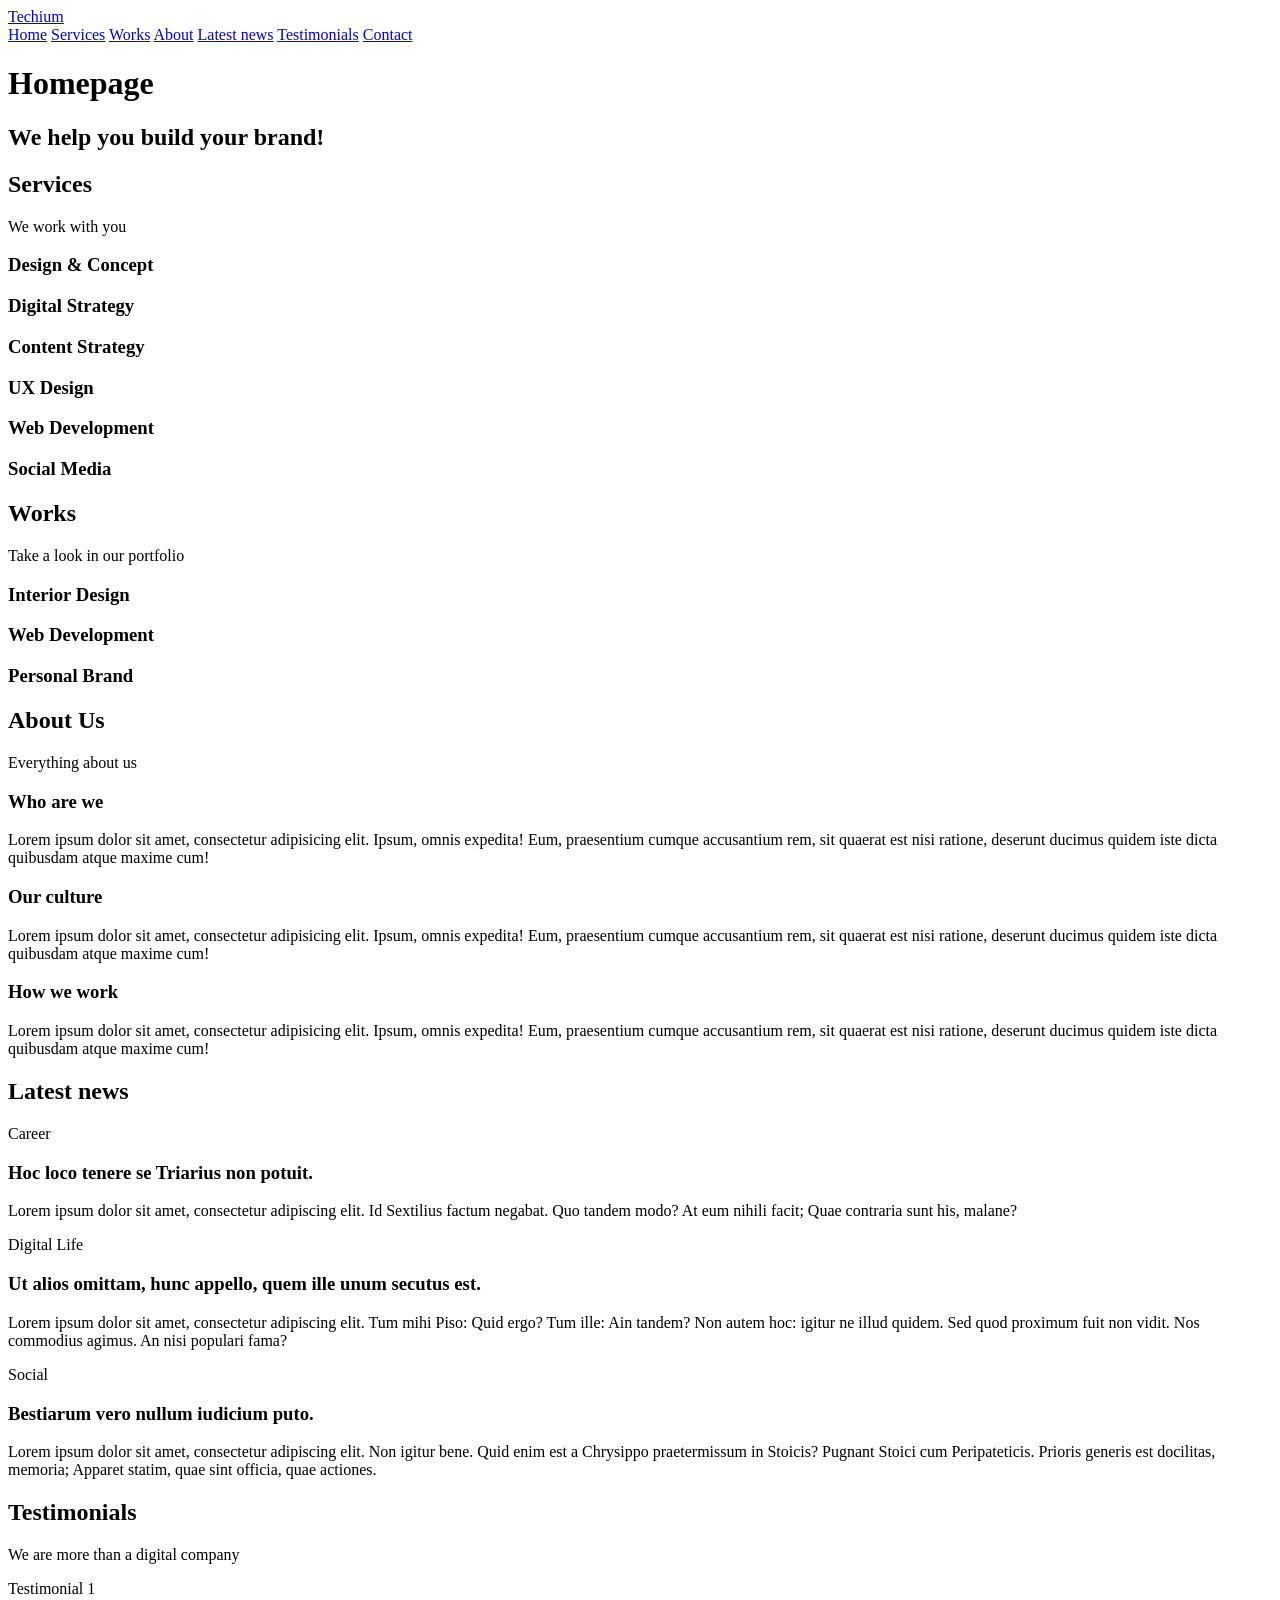
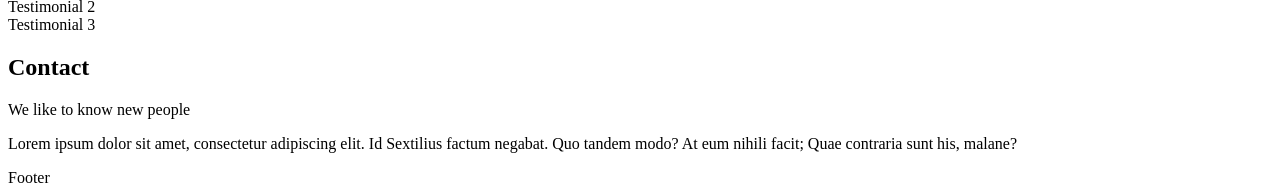
<file: html_advanced/20-index.html>
<!DOCTYPE html>
<html lang="en" dir="ltr">
  <head>
    <meta charset="utf-8">
    <meta name="viewport" content="width=device-width, initial-scale=1.0, viewport-fit=cover">
    <title>Homepage - Techium</title>
    <meta name="description" content="Techium is a digital agency">
    <link rel="icon" type="image/x-icon" href="./favicon.ico">
    <link rel="icon" type="image/png" href="./favicon.png">
  </head>
  <body>

    <!-- Header -->
    <header>
      <div>
        <div>
          <a href="/">
            <span>Techium</span>
          </a>
        </div>
        <nav>
          <a href="/">Home</a>
          <a href="#services">Services</a>
          <a href="#works">Works</a>
          <a href="#about">About</a>
          <a href="#latest_news">Latest news</a>
          <a href="#testimonials">Testimonials</a>
          <a href="#contact">Contact</a>
        </nav>
      </div>
    </header>

    <!-- Main -->
    <main>
      <h1>Homepage</h1>

      <!-- Hero section -->
      <section>
        <div>
          <h2>We help you build your brand!</h2>
        </div>
      </section>

      <!-- Services section -->
      <section>
        <div>
          <header>
            <h2>Services</h2>
            <p>We work with you</p>
          </header>
          <div>
            <h3>Design &amp; Concept</h3>
            <h3>Digital Strategy</h3>
            <h3>Content Strategy</h3>
            <h3>UX Design</h3>
            <h3>Web Development</h3>
            <h3>Social Media</h3>
          </div>
        </div>
      </section>

      <!-- Works section -->
      <section>
        <div>
          <header>
            <h2>Works</h2>
            <p>Take a look in our portfolio</p>
          </header>
          <div>
            <article>
              <h3>Interior Design</h3>
            </article>
            <article>
              <h3>Web Development</h3>
            </article>
            <article>
              <h3>Personal Brand</h3>
            </article>
          </div>
        </div>
      </section>

      <!-- About Us section -->
      <section>
        <div>
          <header>
            <h2>About Us</h2>
            <p>Everything about us</p>
          </header>
          <div>
            <h3>Who are we</h3>
            <p>Lorem ipsum dolor sit amet, consectetur adipisicing elit. Ipsum, omnis expedita! Eum, praesentium cumque accusantium rem, sit quaerat est nisi ratione, deserunt ducimus quidem iste dicta quibusdam atque maxime cum!</p>
            <h3>Our culture</h3>
            <p>Lorem ipsum dolor sit amet, consectetur adipisicing elit. Ipsum, omnis expedita! Eum, praesentium cumque accusantium rem, sit quaerat est nisi ratione, deserunt ducimus quidem iste dicta quibusdam atque maxime cum!</p>
            <h3>How we work</h3>
            <p>Lorem ipsum dolor sit amet, consectetur adipisicing elit. Ipsum, omnis expedita! Eum, praesentium cumque accusantium rem, sit quaerat est nisi ratione, deserunt ducimus quidem iste dicta quibusdam atque maxime cum!</p>
          </div>
        </div>
      </section>

      <!-- Latest news section -->
      <section>
        <div>
          <header>
            <h2>Latest news</h2>
          </header>
          <div>
            <article>
              <p>Career</p>
              <h3>Hoc loco tenere se Triarius non potuit.</h3>
              <p>Lorem ipsum dolor sit amet, consectetur adipiscing elit. Id Sextilius factum negabat. Quo tandem modo? At eum nihili facit; Quae contraria sunt his, malane?</p>
            </article>
            <article>
              <p>Digital Life</p>
              <h3>Ut alios omittam, hunc appello, quem ille unum secutus est.</h3>
              <p>Lorem ipsum dolor sit amet, consectetur adipiscing elit. Tum mihi Piso: Quid ergo? Tum ille: Ain tandem? Non autem hoc: igitur ne illud quidem. Sed quod proximum fuit non vidit. Nos commodius agimus. An nisi populari fama?</p>
            </article>
            <article>
              <p>Social</p>
              <h3>Bestiarum vero nullum iudicium puto.</h3>
              <p>Lorem ipsum dolor sit amet, consectetur adipiscing elit. Non igitur bene. Quid enim est a Chrysippo praetermissum in Stoicis? Pugnant Stoici cum Peripateticis. Prioris generis est docilitas, memoria; Apparet statim, quae sint officia, quae actiones.</p>
            </article>
          </div>
        </div>
      </section>

      <!-- Testimonials section -->
      <section>
        <div>
          <header>
            <h2>Testimonials</h2>
            <p>We are more than a digital company</p>
          </header>
          <div>
            <article>Testimonial 1</article>
            <article>Testimonial 2</article>
            <article>Testimonial 3</article>
          </div>
        </div>
      </section>

      <!-- Contact section -->
      <section>
        <div>
          <header>
            <h2>Contact</h2>
            <p>We like to know new people</p>
          </header>
          <div>
            <p>Lorem ipsum dolor sit amet, consectetur adipiscing elit. Id Sextilius factum negabat. Quo tandem modo? At eum nihili facit; Quae contraria sunt his, malane?</p>
          </div>
        </div>
      </section>
    </main>

    <!-- Footer -->
    <footer>
      <div>Footer</div>
    </footer>
  </body>
</html>
</file>
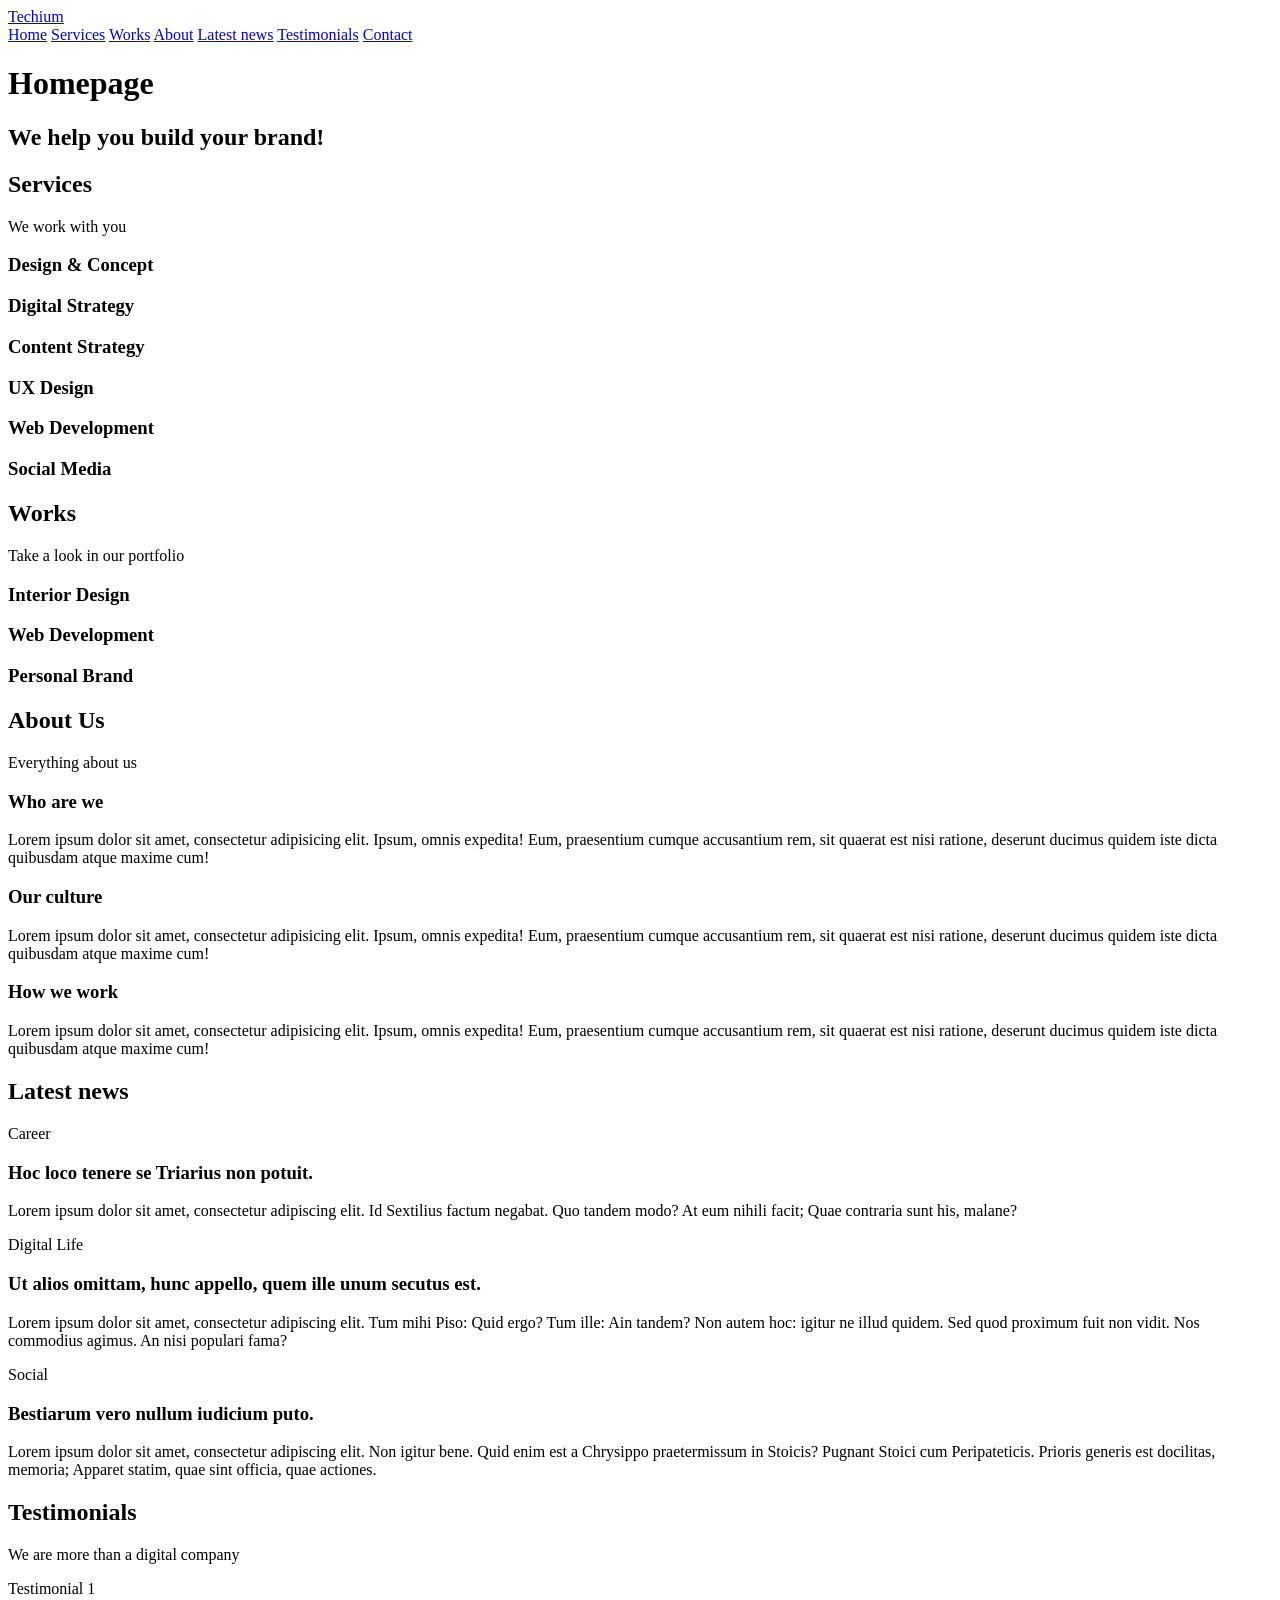
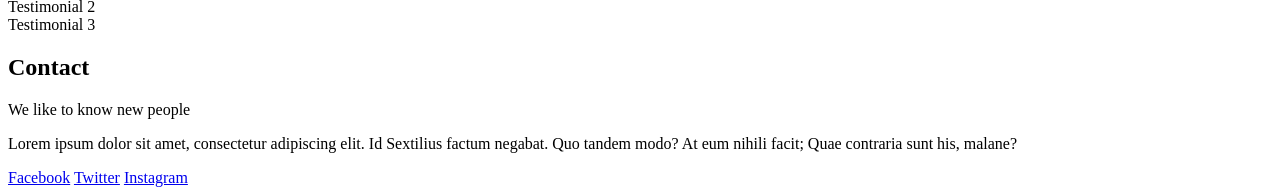
<file: html_advanced/21-index.html>
<!DOCTYPE html>
<html lang="en" dir="ltr">
  <head>
    <meta charset="utf-8">
    <meta name="viewport" content="width=device-width, initial-scale=1.0, viewport-fit=cover">
    <title>Homepage - Techium</title>
    <meta name="description" content="Techium is a digital agency">
    <link rel="icon" type="image/x-icon" href="./favicon.ico">
    <link rel="icon" type="image/png" href="./favicon.png">
  </head>
  <body>

    <!-- Header -->
    <header>
      <div>
        <div>
          <a href="/">
            <span>Techium</span>
          </a>
        </div>
        <nav>
          <a href="/">Home</a>
          <a href="#services">Services</a>
          <a href="#works">Works</a>
          <a href="#about">About</a>
          <a href="#latest_news">Latest news</a>
          <a href="#testimonials">Testimonials</a>
          <a href="#contact">Contact</a>
        </nav>
      </div>
    </header>

    <!-- Main -->
    <main>
      <h1>Homepage</h1>

      <!-- Hero section -->
      <section>
        <div>
          <h2>We help you build your brand!</h2>
        </div>
      </section>

      <!-- Services section -->
      <section>
        <div>
          <header>
            <h2>Services</h2>
            <p>We work with you</p>
          </header>
          <div>
            <h3>Design &amp; Concept</h3>
            <h3>Digital Strategy</h3>
            <h3>Content Strategy</h3>
            <h3>UX Design</h3>
            <h3>Web Development</h3>
            <h3>Social Media</h3>
          </div>
        </div>
      </section>

      <!-- Works section -->
      <section>
        <div>
          <header>
            <h2>Works</h2>
            <p>Take a look in our portfolio</p>
          </header>
          <div>
            <article>
              <h3>Interior Design</h3>
            </article>
            <article>
              <h3>Web Development</h3>
            </article>
            <article>
              <h3>Personal Brand</h3>
            </article>
          </div>
        </div>
      </section>

      <!-- About Us section -->
      <section>
        <div>
          <header>
            <h2>About Us</h2>
            <p>Everything about us</p>
          </header>
          <div>
            <h3>Who are we</h3>
            <p>Lorem ipsum dolor sit amet, consectetur adipisicing elit. Ipsum, omnis expedita! Eum, praesentium cumque accusantium rem, sit quaerat est nisi ratione, deserunt ducimus quidem iste dicta quibusdam atque maxime cum!</p>
            <h3>Our culture</h3>
            <p>Lorem ipsum dolor sit amet, consectetur adipisicing elit. Ipsum, omnis expedita! Eum, praesentium cumque accusantium rem, sit quaerat est nisi ratione, deserunt ducimus quidem iste dicta quibusdam atque maxime cum!</p>
            <h3>How we work</h3>
            <p>Lorem ipsum dolor sit amet, consectetur adipisicing elit. Ipsum, omnis expedita! Eum, praesentium cumque accusantium rem, sit quaerat est nisi ratione, deserunt ducimus quidem iste dicta quibusdam atque maxime cum!</p>
          </div>
        </div>
      </section>

      <!-- Latest news section -->
      <section>
        <div>
          <header>
            <h2>Latest news</h2>
          </header>
          <div>
            <article>
              <p>Career</p>
              <h3>Hoc loco tenere se Triarius non potuit.</h3>
              <p>Lorem ipsum dolor sit amet, consectetur adipiscing elit. Id Sextilius factum negabat. Quo tandem modo? At eum nihili facit; Quae contraria sunt his, malane?</p>
            </article>
            <article>
              <p>Digital Life</p>
              <h3>Ut alios omittam, hunc appello, quem ille unum secutus est.</h3>
              <p>Lorem ipsum dolor sit amet, consectetur adipiscing elit. Tum mihi Piso: Quid ergo? Tum ille: Ain tandem? Non autem hoc: igitur ne illud quidem. Sed quod proximum fuit non vidit. Nos commodius agimus. An nisi populari fama?</p>
            </article>
            <article>
              <p>Social</p>
              <h3>Bestiarum vero nullum iudicium puto.</h3>
              <p>Lorem ipsum dolor sit amet, consectetur adipiscing elit. Non igitur bene. Quid enim est a Chrysippo praetermissum in Stoicis? Pugnant Stoici cum Peripateticis. Prioris generis est docilitas, memoria; Apparet statim, quae sint officia, quae actiones.</p>
            </article>
          </div>
        </div>
      </section>

      <!-- Testimonials section -->
      <section>
        <div>
          <header>
            <h2>Testimonials</h2>
            <p>We are more than a digital company</p>
          </header>
          <div>
            <article>Testimonial 1</article>
            <article>Testimonial 2</article>
            <article>Testimonial 3</article>
          </div>
        </div>
      </section>

      <!-- Contact section -->
      <section>
        <div>
          <header>
            <h2>Contact</h2>
            <p>We like to know new people</p>
          </header>
          <div>
            <p>Lorem ipsum dolor sit amet, consectetur adipiscing elit. Id Sextilius factum negabat. Quo tandem modo? At eum nihili facit; Quae contraria sunt his, malane?</p>
          </div>
        </div>
      </section>
    </main>

    <!-- Footer -->
    <footer>
      <div>
        <a href="https://www.facebook.com/HolbertonSchool/">Facebook</a>
        <a href="https://twitter.com/holbertonschool">Twitter</a>
        <a href="https://www.instagram.com/holbertonschool/">Instagram</a>
      </div>
    </footer>
  </body>
</html>
</file>
